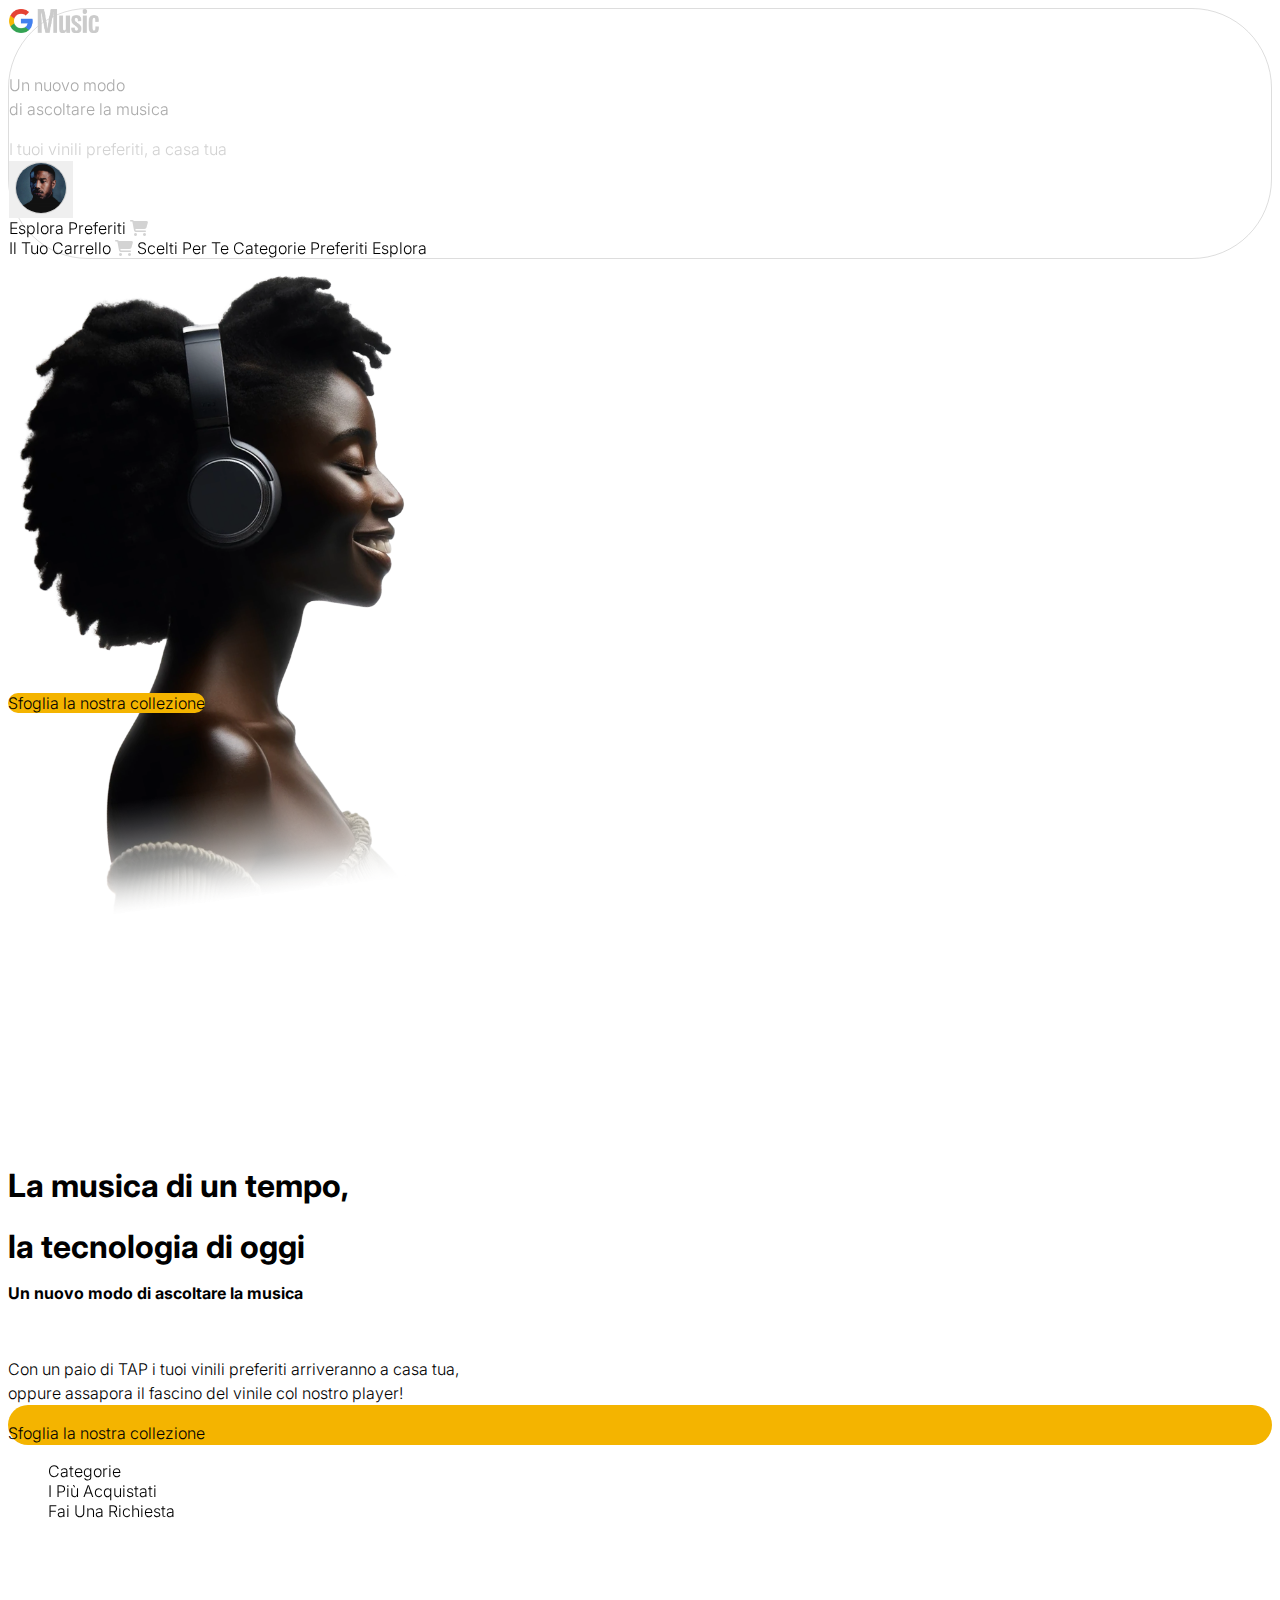
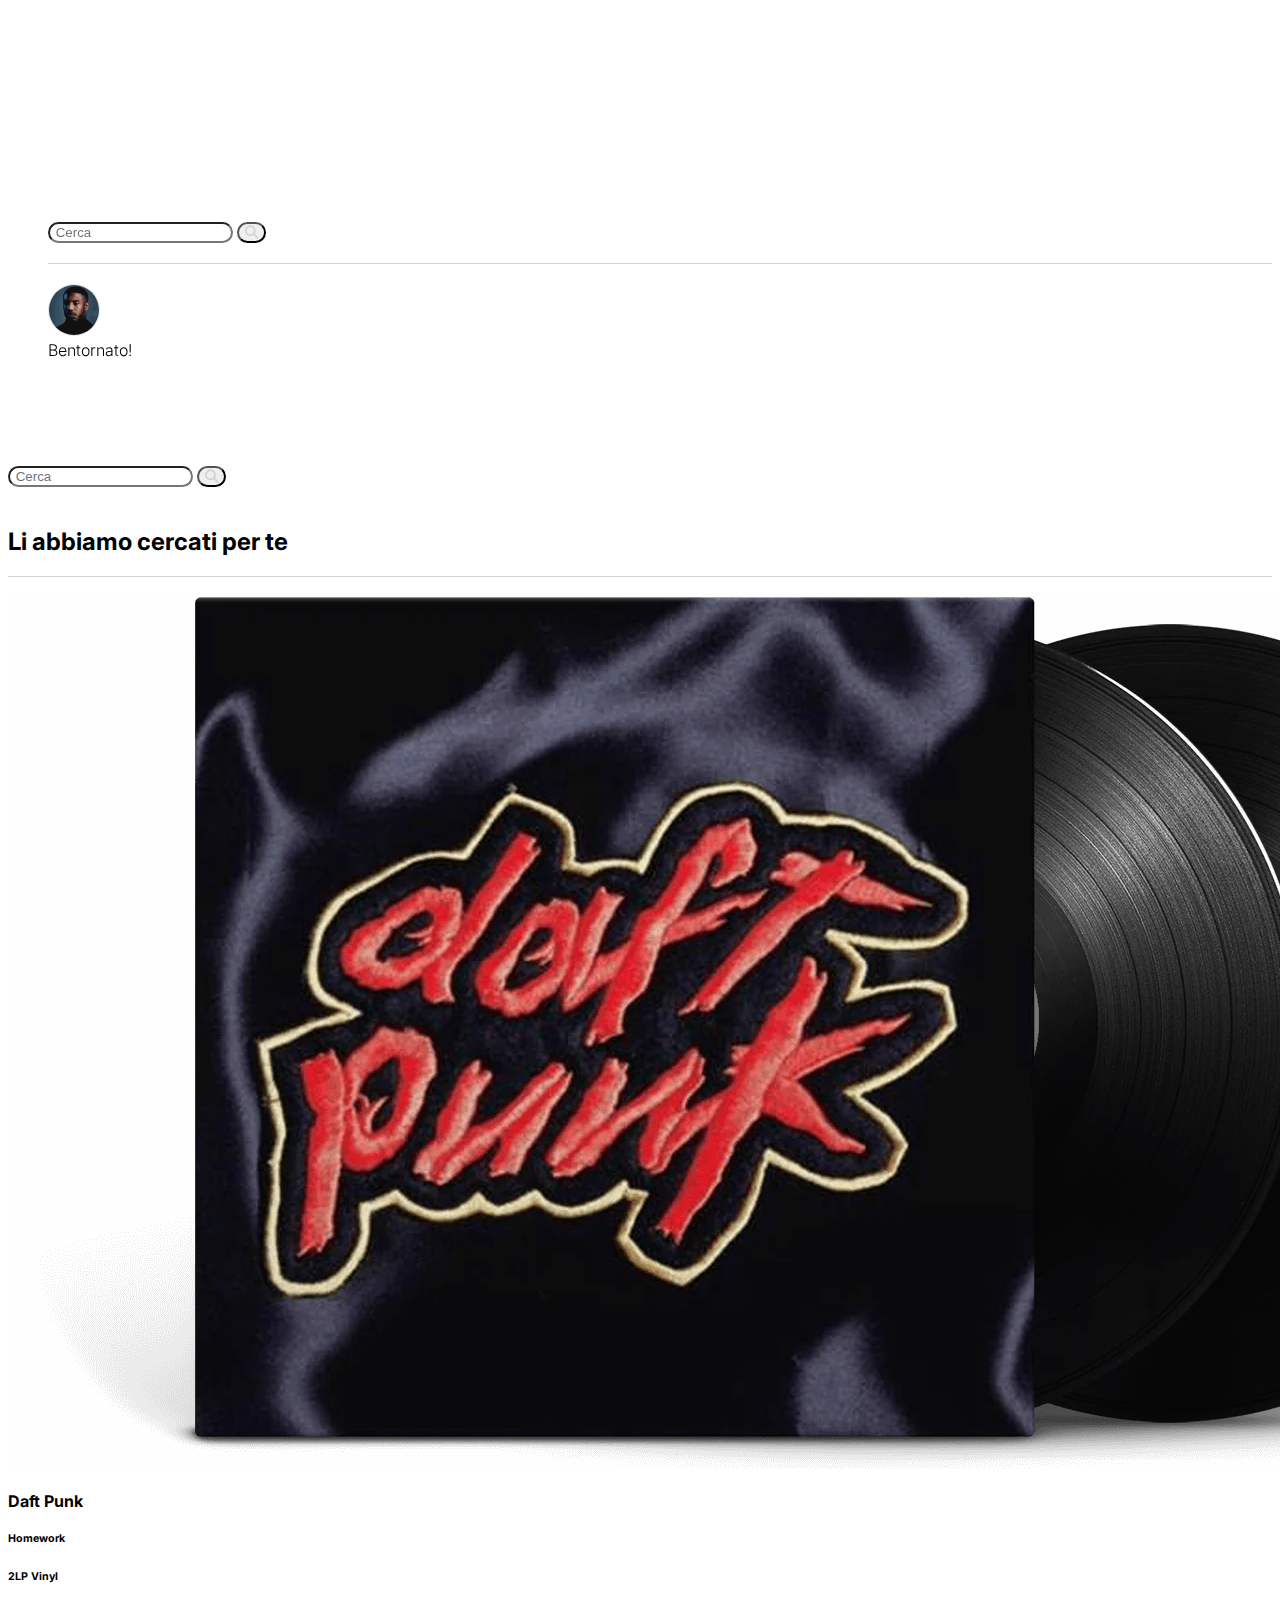
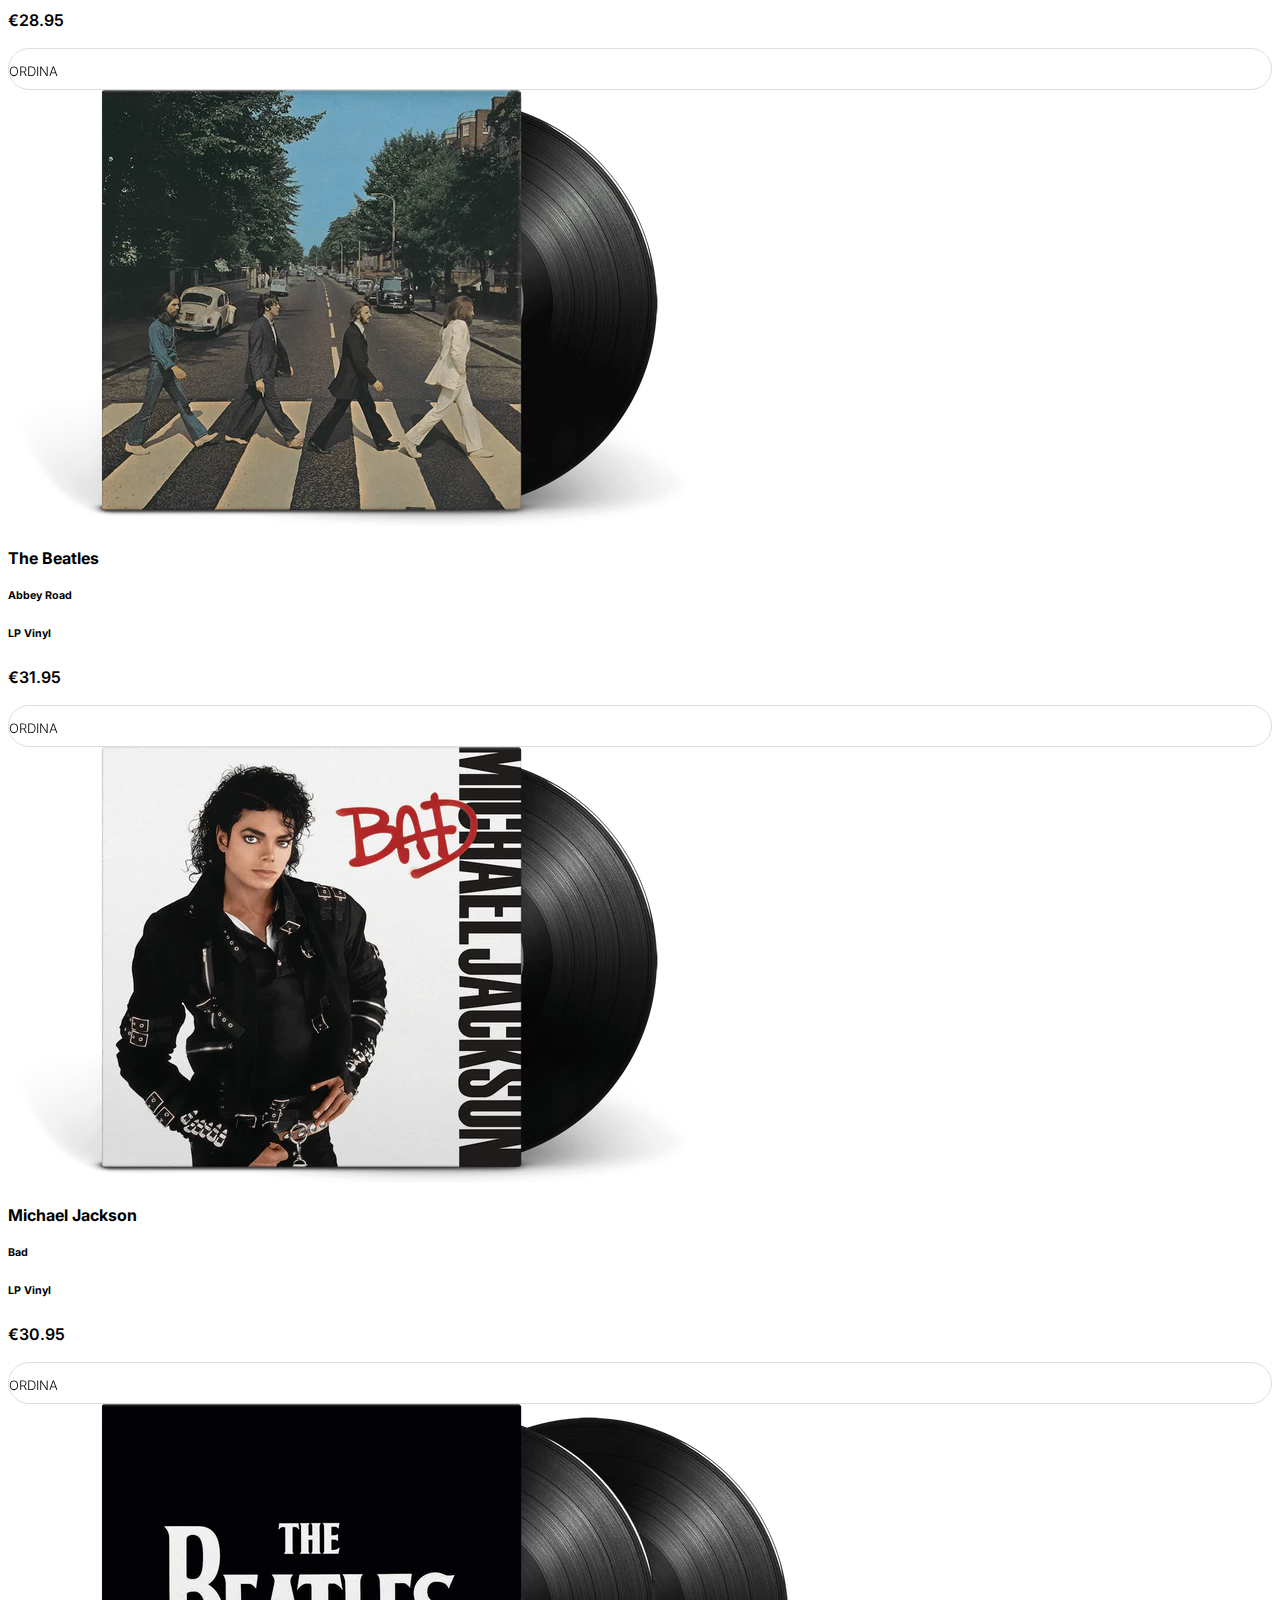
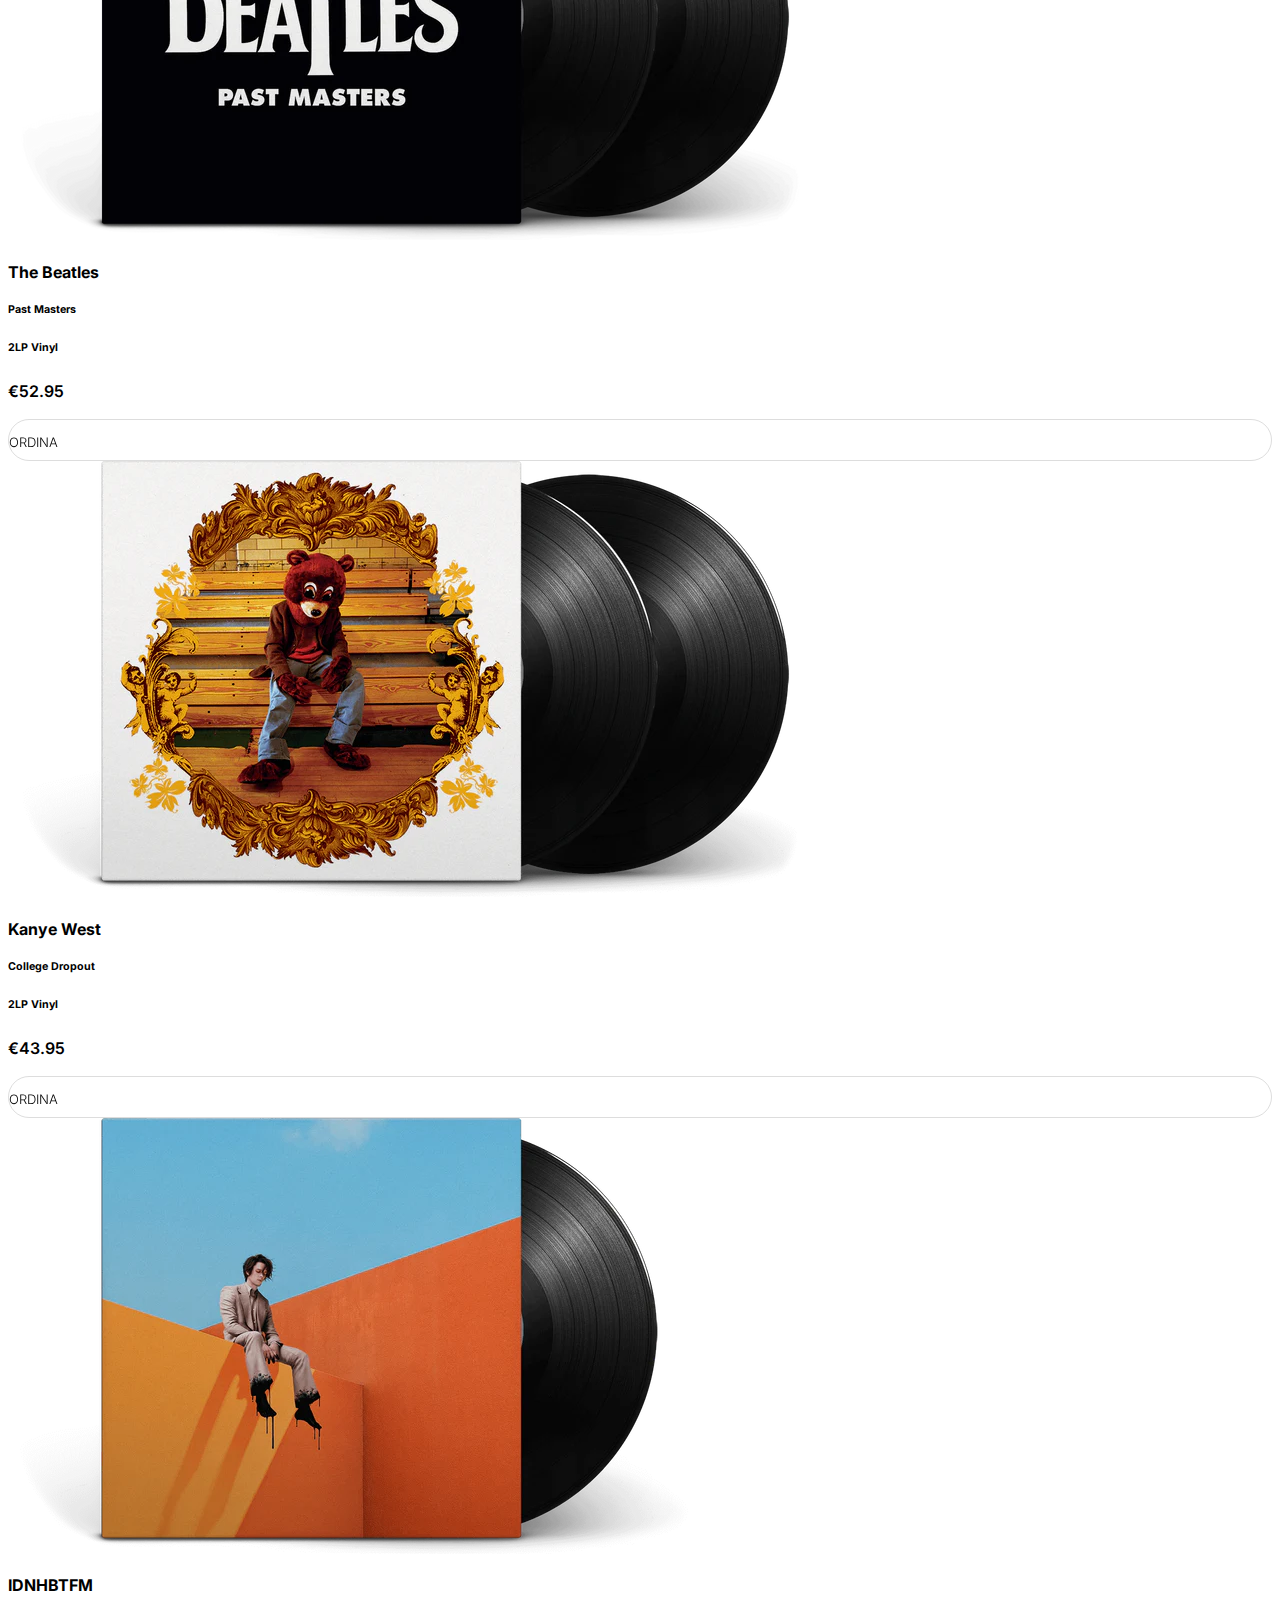
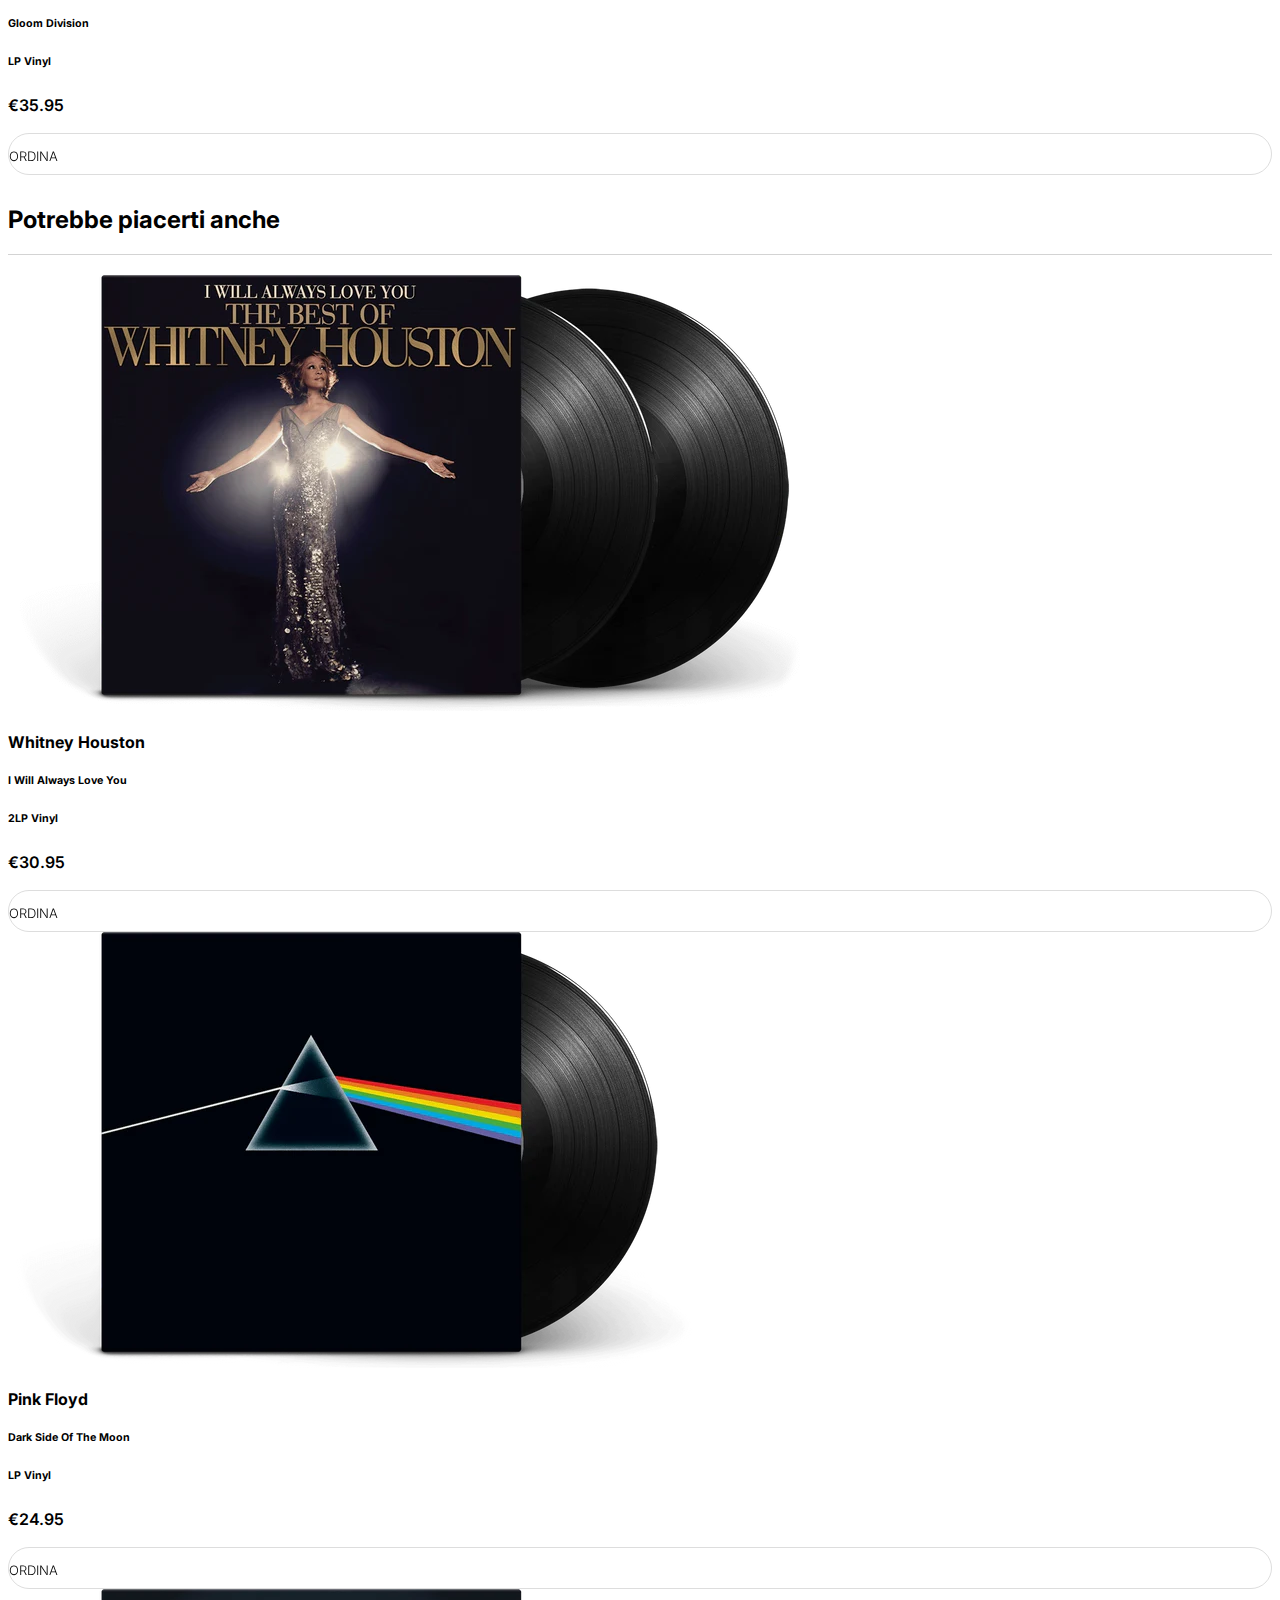
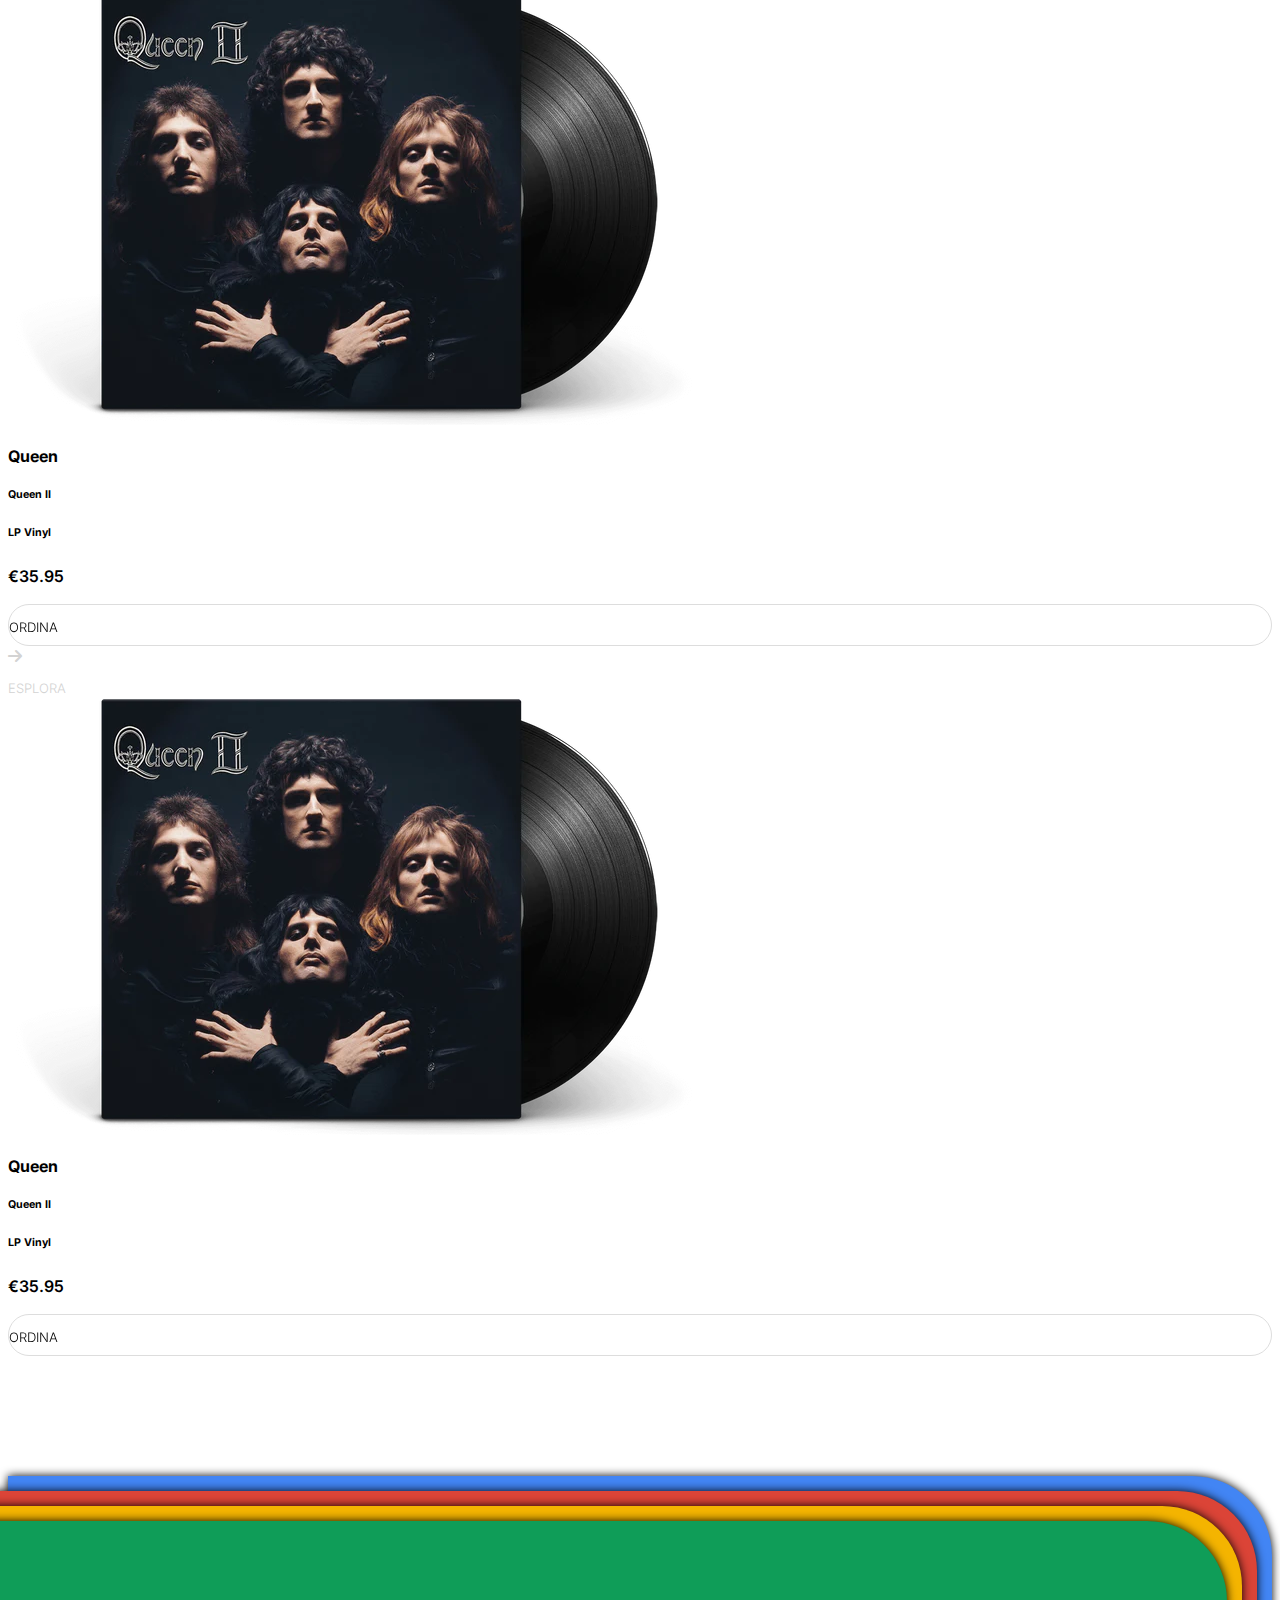
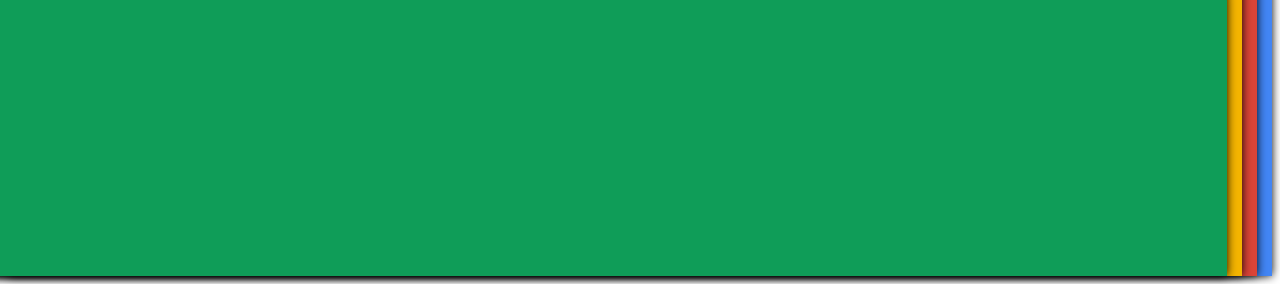
<file: Assignment/_18_HTML advanced/index.html>
<!doctype html>
<html lang="en">

<head>
    <title>Home</title>
    <!-- Required meta tags -->
    <meta charset="utf-8" />
    <meta name="viewport" content="width=device-width, initial-scale=1, shrink-to-fit=no" />

    <!-- Bootstrap CSS v5.2.1 -->
    <link href="https://cdn.jsdelivr.net/npm/bootstrap@5.3.2/dist/css/bootstrap.min.css" rel="stylesheet"
        integrity="sha384-T3c6CoIi6uLrA9TneNEoa7RxnatzjcDSCmG1MXxSR1GAsXEV/Dwwykc2MPK8M2HN" crossorigin="anonymous" />

    <link rel="stylesheet" href="https://cdnjs.cloudflare.com/ajax/libs/font-awesome/6.7.2/css/all.min.css"
        integrity="sha512-Evv84Mr4kqVGRNSgIGL/F/aIDqQb7xQ2vcrdIwxfjThSH8CSR7PBEakCr51Ck+w+/U6swU2Im1vVX0SVk9ABhg=="
        crossorigin="anonymous" referrerpolicy="no-referrer" />


    <link rel="stylesheet" href="styles.css">

    <link rel="preconnect" href="https://fonts.googleapis.com">
    <link rel="preconnect" href="https://fonts.gstatic.com" crossorigin>
    <link
        href="https://fonts.googleapis.com/css2?family=Inter:ital,opsz,wght@0,14..32,100..900;1,14..32,100..900&display=swap"
        rel="stylesheet">
</head>

<body>
    <header>
        <!-- place navbar here -->
    </header>
    <main>
        <!-- NAVBAR -->
        <nav class="navbar navbar-expand-lg bg-body-tertiary p-2 p-lg-5 sticky-top" id="transparent">
            <div class="container-fluid p-0 justify-content-center ">
                <div class="row w-100 glass-container ">

                    <div class="col-6 d-flex flex-column justify-content-center">

                        <a class="navbar-brand d-flex flex-column justify-content-center  mt-3 ms-4 " href="#">
                            <div class="d-flex flex-row align-items-center justify-content-start">
                                <img src="./img/logo/GMusicLogo.png" alt="Bootstrap" height="24">
                            </div>
                        </a>
                        <br>

                        <div class="container-fluid  d-sm-block d-lg-none ">
                            <div class="collapse navbar-collapse" id="navbarNavAltMarkup">

                                <div class="container p-0 m-0 ms-1 mb-sm-3  w-100">
                                    <p class="fs-5 mb-3" style="color: rgb(171, 171, 171);">Un nuovo modo <br>di
                                        ascoltare la musica
                                    </p>
                                    <p style="color: rgba(171, 171, 171, 0.542);">I tuoi vinili preferiti, a casa tua
                                    </p>
                                </div>
                            </div>
                        </div>

                    </div>
                    <div class="col-6 d-flex justify-content-center p-0">
                        <div class="flex-column d-flex justify-content-center p-0 p-sm-3 w-100">
                            <button class="navbar-toggler" type="button" data-bs-toggle="collapse"
                                data-bs-target="#navbarNavAltMarkup" aria-controls="navbarNavAltMarkup"
                                aria-expanded="false" aria-label="Toggle navigation"
                                style="border: none; outline: none; box-shadow: none;">
                                <div class="d-flex flex-row align-items-center justify-content-end">
                                    <img src="./img/elements/user pic.jpg" alt="" class="userpicprofile mt-0 mb-0"
                                        style="position: relative;">

                                </div></span>
                            </button>


                            <div class="d-flex justify-content-end">
                                <div class="d-none d-lg-block d-flex ">
                                    <div class="collapse navbar-collapse" id="navbarNavAltMarkup">
                                        <div class="navbar-nav">
                                            <a class="nav-link active" aria-current="page" href="#">Esplora</a>
                                            <a class="nav-link" href="#">Preferiti</a>
                                            <!-- <a class="nav-link" href="#">Accedi</a> -->
                                             <a class="nav-link" href="#"><i class="fa-solid fa-cart-shopping" style="color:lightgray"></i></a>
                                            
                                        </div>
                                    </div>
                                </div>
                            </div>

                            <div class="d-block d-lg-none">
                                <div class="collapse navbar-collapse" id="navbarNavAltMarkup">
                                    <div class="navbar-nav d-flex  text-center">
                                        <a class="nav-link" href="#">Il Tuo Carrello <i class="fa-solid fa-cart-shopping" style="color:lightgray"></i></a>
                                        <a class="nav-link" href="#">Scelti Per Te</a>
                                        <a class="nav-link" href="#">Categorie</a>
                                        <a class="nav-link" href="#">Preferiti</a>
                                        <a class="nav-link active " aria-current="page" href="#">Esplora</a>
                                    </div>
                                </div>
                            </div>
                        </div>

                    </div>
                </div>

            </div>
        </nav> <!-- fine NAVBAR-->

        <!-- HEADER -->
        <div class="row ">
            <div class="col-lg-6 col-sm-12 " style="position: relative;">
                <div class="d-flex justify-content-center justify-content-lg-end pe-lg-5">
                    <img src="./img/elements/customer.png" style="background-size:contain; height: 80vh; ">
                </div>
                <div class="d-block d-lg-none">
                    <div class="d-flex justify-content-center">
                        <div class="btn btn-primary col-4 p-4 "
                            style="position: absolute; top: 60%; display: inline-block; white-space: nowrap; width: fit-content;">
                            <!-- compare da lg in giù-->
                            Sfoglia la nostra collezione
                        </div>
                    </div>
                </div>
            </div>
            <div class="col-lg-6 col-sm-12 d-none d-lg-block">
                <div class="container p-4">
                    <div class="d-none d-lg-block">
                        <div class="row " style="height: 18vh;"></div>
                    </div>
                    <div class="row">
                        <div class="mb-3" id="hero-phrase">
                            <h1>La musica di un tempo, </h1>
                            <h1>la tecnologia di oggi</h1>
                        </div>
                    </div>
                    <div class="row">
                        <h4 class="mb-4">Un nuovo modo di ascoltare la musica</h4>
                        <br>
                        <div class="d-none d-lg-block">
                            <p>Con un paio di TAP i tuoi vinili preferiti arriveranno a casa tua,<br>oppure assapora il
                                fascino
                                del vinile col nostro player!</p>
                        </div>
                        <div class="col-12 col-lg-5">
                            <div class="mt-4 ">
                                <div class="btn btn-primary">
                                    <p class="d-flex ps-3 pe-3 pt-1 pb-1 flex-column justify-content-center"
                                        style="display: inline-block; white-space: nowrap">Sfoglia la nostra collezione
                                    </p>
                                </div>
                            </div>
                        </div>
                    </div>
                </div>
            </div>
        </div> <!-- fine HEADER -->

        <div class="container">
            <!-- COLONNA SEMI SCROLLANTE -->
            <div class="row">
                <!-- COLONNA STICKY-->
                <div class="col-lg-3 d-none d-lg-block" style="position: sticky; top: 35vh; height: fit-content;">
                    <div class="d-flex flex-column  ">
                        <ul style="height: 15vh;" class="d-flex flex-column justify-content-between ">
                            <li class="card pt-3 pb-3 ps-3 mb-2">Categorie</li>
                            <li class="card pt-3 pb-3 ps-3 mb-2">I Più Acquistati</li>
                            <li class="card pt-3 pb-3 ps-3 mb-2">Fai Una Richiesta</li>

                        </ul>
                    </div>

                    <div class="row">
                        <div class="col-12" style="position: sticky; margin-top: 25vh; height: fit-content">
                            <ul>
                                <li>
                                    <nav class="navbar">
                                        <div class="container-fluid">
                                            <form class="d-flex" role="search">
                                                <input class="form-control me-2" type="search" placeholder=" Cerca"
                                                    aria-label="Search" style="border-radius: 80px !important;">
                                                <button class="btn" type="submit"><i
                                                        class="fa-solid fa-magnifying-glass"
                                                        style="color:lightgray"></i></button>
                                            </form>
                                        </div>
                                    </nav>
                                </li>
                                <div class="separator"></div>
                                <div class="card px-4 py-2">
                                    <div class=" d-flex flex-row align-items-center">
                                        <img src="./img/elements/user pic.jpg" alt="" class="userpicprofile me-3">
                                        <li>Bentornato!</li>
                                    </div>
                                </div>
                            </ul>
                        </div>
                    </div>


                    <div style="margin: 105px 0px;"></div> <!-- SEPARATORE INVISIBILE -->


                </div> <!-- fine COLONNA STICKY-->

                <!-- COLONNA SCORREVOLE -->

                <!-- TASTO ESPLORA (da lg in giù) -->
                <div class="col-12 col-lg-9">
                    <div class="container w-100">
                        <nav class="navbar d-block d-lg-none w-100 ">
                            <div class="container-fluid w-100">
                                <form class="d-flex w-100" role="search">
                                    <input class="form-control me-2 w-100" type="search" placeholder=" Cerca"
                                        aria-label="Search" style="border-radius: 80px !important;">
                                    <button class="btn" type="submit"><i class="fa-solid fa-magnifying-glass"
                                            style="color:lightgray"></i></button>
                                </form>
                            </div>
                        </nav>
                    </div>

                    <div style="margin: 40px 0px;"></div> <!-- SEPARATORE INVISIBILE -->

                    <div class="col-lg-9 col-sm-12 order-2 m-0 p-0">
                        <div class="container m-0 p-0">
                            <h2>Li abbiamo cercati per te</h2>
                        </div>
                    </div>

                    <div class="separator"></div> <!-- SEPARATORE ESTETICO -->


                    <div class="row flex-row justify-content-between "> <!-- SEZIONE DISCHI  -->
                        <div class="col-6 col-lg-4 mt-3">
                            <div class="card" style="width: auto;">
                                <a href="product page.html">
                                    <img src="./img/products/daft punk.webp" class="card-img-top pt-4" alt="...">
                                    <div class="card-body">
                                        <p class="card-text">
                                        <div class="d-flex flex-column align-items-center">
                                            <h4> Daft Punk</h4>
                                            <h6>Homework</h6>
                                            <h6>2LP Vinyl</h6>
                                            <p style="font-weight: 600;">€28.95</p>
                                        </div>
                                        </p>
                                        <div class=" d-flex  justify-content-center align-items-center glass-container mt-4"
                                            id="tastoAcquista">
                                            <p class="ms-2" style="font-weight: 300; font-size: small;">ORDINA </p>
                                        </div>
                                    </div>
                                </a>
                            </div>
                        </div>

                        <div class="col-6 col-lg-4 mt-3">
                            <div class="card" style="width: auto;">
                                <img src="./img/products/abbey road the beatles.webp" class="card-img-top pt-4"
                                    alt="...">
                                <div class="card-body">
                                    <p class="card-text">
                                    <div class="d-flex flex-column align-items-center">
                                        <h4> The Beatles</h4>
                                        <h6>Abbey Road</h6>
                                        <h6>LP Vinyl</h6>
                                        <p style="font-weight: 600;">€31.95</p>
                                    </div>
                                    </p>
                                    <div class=" d-flex  justify-content-center align-items-center glass-container mt-4"
                                        id="tastoAcquista">
                                        <p class="ms-2" style="font-weight: 300; font-size: small;">ORDINA </p>
                                    </div>
                                </div>
                            </div>
                        </div>

                        <div class="col-6 col-lg-4 mt-3">
                            <div class="card" style="width: auto;">
                                <img src="./img/products/bad michael jackson.webp" class="card-img-top pt-4" alt="...">
                                <div class="card-body">
                                    <p class="card-text">
                                    <div class="d-flex flex-column align-items-center">
                                        <h4> Michael Jackson</h4>
                                        <h6>Bad</h6>
                                        <h6>LP Vinyl</h6>
                                        <p style="font-weight: 600;">€30.95</p>
                                    </div>
                                    </p>
                                    <div class=" d-flex  justify-content-center align-items-center glass-container mt-4"
                                        id="tastoAcquista">
                                        <p class="ms-2" style="font-weight: 300; font-size: small;">ORDINA </p>
                                    </div>
                                </div>
                            </div>
                        </div>

                        <div class="col-6 col-lg-4 mt-3">
                            <div class="card" style="width: auto;">
                                <img src="./img/products/beatles past remastered.webp" class="card-img-top pt-4"
                                    alt="...">
                                <div class="card-body">
                                    <p class="card-text">
                                    <div class="d-flex flex-column align-items-center">
                                        <h4> The Beatles</h4>
                                        <h6>Past Masters</h6>
                                        <h6>2LP Vinyl</h6>
                                        <p style="font-weight: 600;">€52.95</p>
                                    </div>
                                    </p>
                                    <div class=" d-flex  justify-content-center align-items-center glass-container mt-4"
                                        id="tastoAcquista">
                                        <p class="ms-2" style="font-weight: 300; font-size: small;">ORDINA </p>
                                    </div>
                                </div>
                            </div>
                        </div>


                        <div class="col-6 col-lg-4 mt-3">
                            <div class="card" style="width: auto;">
                                <img src="./img/products/CollegeDropout.webp" class="card-img-top pt-4" alt="...">
                                <div class="card-body">
                                    <p class="card-text">
                                    <div class="d-flex flex-column align-items-center">
                                        <h4> Kanye West</h4>
                                        <h6>College Dropout</h6>
                                        <h6>2LP Vinyl</h6>
                                        <p style="font-weight: 600;">€43.95</p>
                                    </div>
                                    </p>
                                    <div class=" d-flex  justify-content-center align-items-center glass-container mt-4"
                                        id="tastoAcquista">
                                        <p class="ms-2" style="font-weight: 300; font-size: small;">ORDINA </p>
                                    </div>

                                </div>
                            </div>
                        </div>


                        <div class="col-6 col-lg-4 mt-3">
                            <div class="card" style="width: auto;">
                                <img src="./img/products/GLOOM DIVISION.webp" class="card-img-top pt-4" alt="...">
                                <div class="card-body">
                                    <p class="card-text">
                                    <div class="d-flex flex-column align-items-center">
                                        <h4> IDNHBTFM</h4>
                                        <h6>Gloom Division</h6>
                                        <h6>LP Vinyl</h6>
                                        <p style="font-weight: 600;">€35.95</p>
                                    </div>
                                    </p>
                                    <div class=" d-flex  justify-content-center align-items-center glass-container mt-4"
                                        id="tastoAcquista">
                                        <p class="ms-2" style="font-weight: 300; font-size: small;">ORDINA </p>
                                    </div>
                                </div>
                            </div>
                        </div>

                    </div> <!-- fine SEZIONE DISCHI  -->

                    <div style="margin: 30px 0px;"></div> <!-- SEPARATORE INVISIBILE -->

                    <!-- TITOLO SEZIONE -->
                    <div class="col-lg-9 col-sm-12 order-2 m-0 p-0">
                        <div class="container m-0 p-0">
                            <h2>Potrebbe piacerti anche</h2>
                        </div>
                    </div>
                    <!-- fine TITOLO SESIONE-->

                    <div class="separator"></div> <!-- SEPARATORE ESTETICO -->

                    <div class="row flex-row justify-content-between "> <!-- SEZIONE DISCHI  -->
                        <div class="col-6 col-lg-4 mt-3">
                            <div class="card" style="width: auto;">
                                <img src="./img/products/whitney houston i will always love you.webp"
                                    class="card-img-top pt-4" alt="...">
                                <div class="card-body">
                                    <p class="card-text">
                                    <div class="d-flex flex-column align-items-center">
                                        <h4> Whitney Houston</h4>
                                        <h6>I Will Always Love You</h6>
                                        <h6>2LP Vinyl</h6>
                                        <p style="font-weight: 600;">€30.95</p>
                                    </div>
                                    </p>


                                    <div class=" d-flex  justify-content-center align-items-center glass-container mt-4"
                                        id="tastoAcquista">
                                        <p class="ms-2" style="font-weight: 300; font-size: small;">ORDINA </p>
                                    </div>
                                </div>
                            </div>

                        </div>
                        <div class="col-6 col-lg-4 mt-3">
                            <div class="card" style="width: auto;">
                                <img src="./img/products/pink floyd.webp" class="card-img-top pt-4" alt="...">
                                <div class="card-body">
                                    <p class="card-text">
                                    <div class="d-flex flex-column align-items-center">
                                        <h4> Pink Floyd</h4>
                                        <h6>Dark Side Of The Moon</h6>
                                        <h6>LP Vinyl</h6>
                                        <p style="font-weight: 600;">€24.95</p>

                                    </div>
                                    </p>
                                    <div class=" d-flex  justify-content-center align-items-center glass-container mt-4"
                                        id="tastoAcquista">
                                        <p class="ms-2" style="font-weight: 300; font-size: small;">ORDINA </p>
                                    </div>

                                </div>
                            </div>

                        </div>
                        <div class="row text-center d-flex align item stretch d-block d-lg-none">
                            <div class="col-6 col-lg-4 mt-3">
                                <div class="card" style="width: auto;">
                                    <img src="./img/products/queen ii.webp" class="card-img-top pt-4" alt="...">
                                    <div class="card-body">
                                        <p class="card-text">
                                        <div class="d-flex flex-column align-items-center">
                                            <h4> Queen</h4>
                                            <h6>Queen II</h6>
                                            <h6>LP Vinyl</h6>
                                            <p style="font-weight: 600;">€35.95</p>
                                        </div>
                                        </p>
                                        <div class=" d-flex  justify-content-center align-items-center glass-container mt-4"
                                            id="tastoAcquista">
                                            <p class="ms-2" style="font-weight: 300; font-size: small;">ORDINA </p>
                                        </div>
                                    </div>
                                </div>
                            </div>

                            <div class="col-6 col-lg-4 mt-3">
                                <div class="card h-100" style="width: auto; height: 100;">
                                    <div class="d-flex flex-column align-items-center justify-content-center h-100">
                                        <div id="nextpage">
                                            <i class="fa-solid fa-arrow-right fs-1"></i>
                                            <div class="d-flex justify-content-center align-items-center mt-4">
                                                <p class="ms-2" style="font-weight: 300; font-size: small;">ESPLORA </p>
                                            </div>
                                        </div>
                                    </div>
                                </div>
                            </div>
                        </div>

                        <div class="col-6 col-lg-4 mt-3 d-none d-lg-block">
                            <div class="card" style="width: auto;">
                                <img src="./img/products/queen ii.webp" class="card-img-top pt-4" alt="...">
                                <div class="card-body">
                                    <p class="card-text">
                                    <div class="d-flex flex-column align-items-center">
                                        <h4> Queen</h4>
                                        <h6>Queen II</h6>
                                        <h6>LP Vinyl</h6>
                                        <p style="font-weight: 600;">€35.95</p>
                                    </div>
                                    </p>
                                    <div class=" d-flex  justify-content-center align-items-center glass-container mt-4"
                                        id="tastoAcquista">
                                        <p class="ms-2" style="font-weight: 300; font-size: small;">ORDINA </p>
                                    </div>
                                </div>
                            </div>
                        </div>
                    </div> <!-- fine SEZIONE DISCHI  -->

                    <div style="margin: 120px 0px;"></div> <!-- SEPARATORE INVISIBILE -->

                </div> <!-- fine COLONNA SCORREVOLE -->
            </div>
            <!-- fine COLONNA SEMI SCROLLANTE -->
        </div>
    </main>


    <footer>
        <!-- FOOTER DESIGN -->
        <div
            style="height: 400px; ; background-color: #4285F4; border-top-right-radius: 80px; box-shadow: 0 0 10px black">
            <div
                style="height: 385px; position: relative; right: 15px; top: 15px; background-color: #DB4437; border-top-right-radius: 80px; box-shadow: 0 0 10px black">
                <div
                    style="height: 370px; position: relative; right: 15px; top: 15px; background-color: #F4B400; border-top-right-radius: 80px; box-shadow: 0 0 10px black">
                    <div
                        style="height: 355px; position: relative; right: 15px; top: 15px; background-color: #0F9D58; border-top-right-radius: 80px; box-shadow: 0 0 10px black;">
                        <!-- CONTENUTO FOOTER-->


                        <!-- fine CONTENUTO FOOTER-->
                    </div>
                </div>

            </div>
        </div>
    </footer>


    <!-- Bootstrap JavaScript Libraries -->
    <script src="https://cdn.jsdelivr.net/npm/@popperjs/core@2.11.8/dist/umd/popper.min.js"
        integrity="sha384-I7E8VVD/ismYTF4hNIPjVp/Zjvgyol6VFvRkX/vR+Vc4jQkC+hVqc2pM8ODewa9r"
        crossorigin="anonymous"></script>

    <script src="https://cdn.jsdelivr.net/npm/bootstrap@5.3.2/dist/js/bootstrap.min.js"
        integrity="sha384-BBtl+eGJRgqQAUMxJ7pMwbEyER4l1g+O15P+16Ep7Q9Q+zqX6gSbd85u4mG4QzX+"
        crossorigin="anonymous"></script>
</body>

</html>
</file>
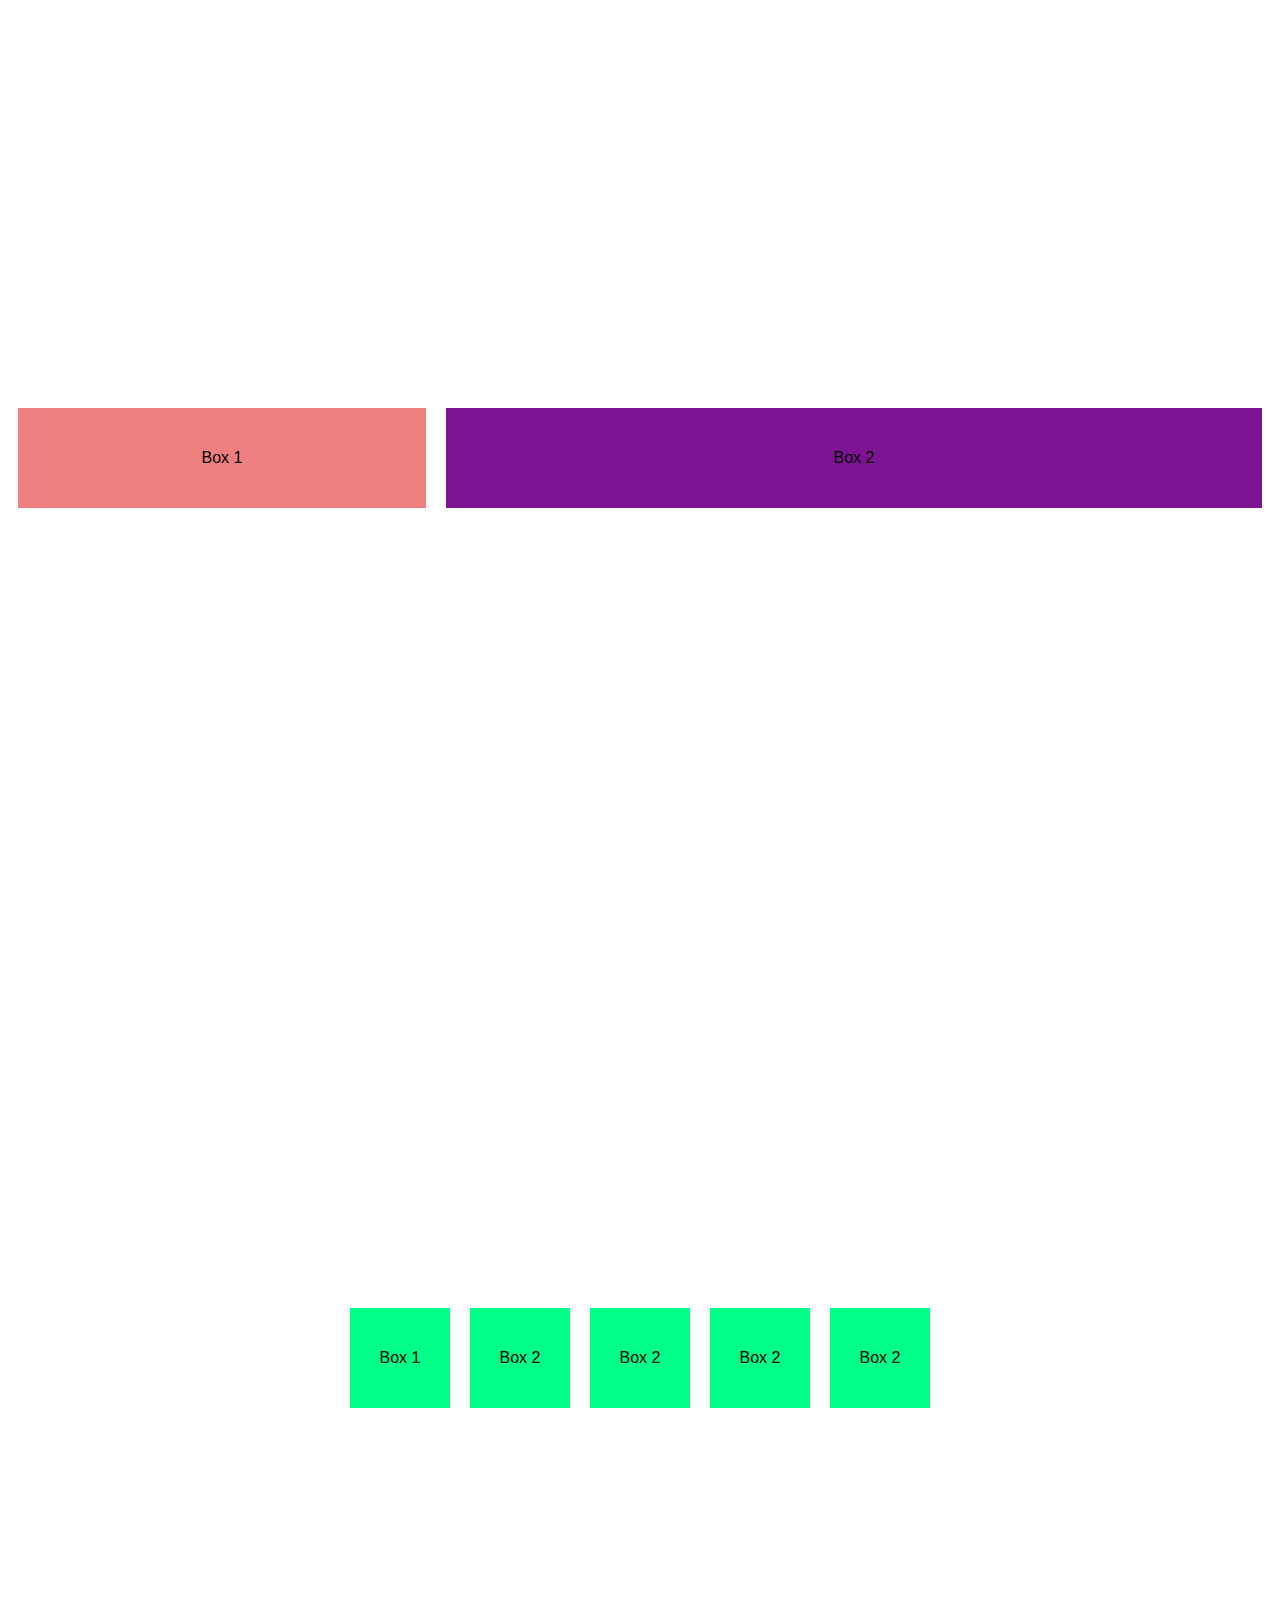
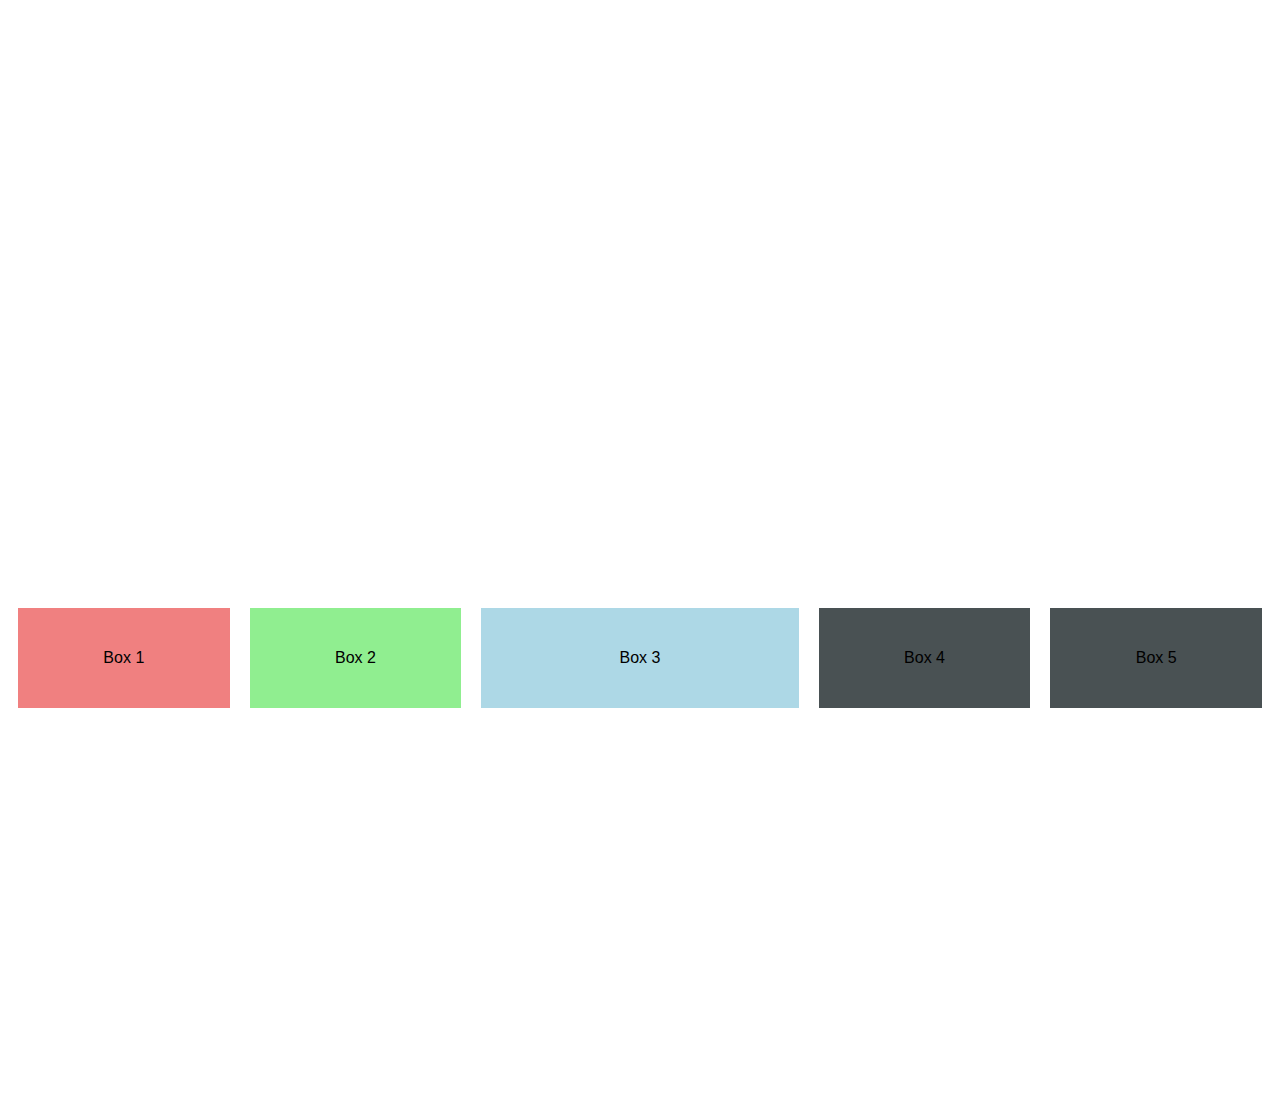
<file: esercitazioni/16_flexbox_tricks/index.html>
<!DOCTYPE html>
<html lang="it">
<head>
<meta charset="UTF-8">
<title>Esempio Flexbox</title>
<link rel="stylesheet" href="styles.css">
</head>
<body>
    <div class="container">
        <div class="box">Box 1</div>
        <div class="box2">Box 2</div>
    </div>
    <div class="container">
        <div class="box3">Box 1</div>
        <div class="box3">Box 2</div>
        <div class="box3">Box 2</div>
        <div class="box3">Box 2</div>
        <div class="box3">Box 2</div>
    </div>
    <div class="container">
        <div class="box">Box 1</div>
        <div class="box">Box 2</div>
        <div class="box">Box 3</div>
        <div class="box">Box 4</div>
        <div class="box">Box 5</div>
    </div>
</body>
</html>
</file>
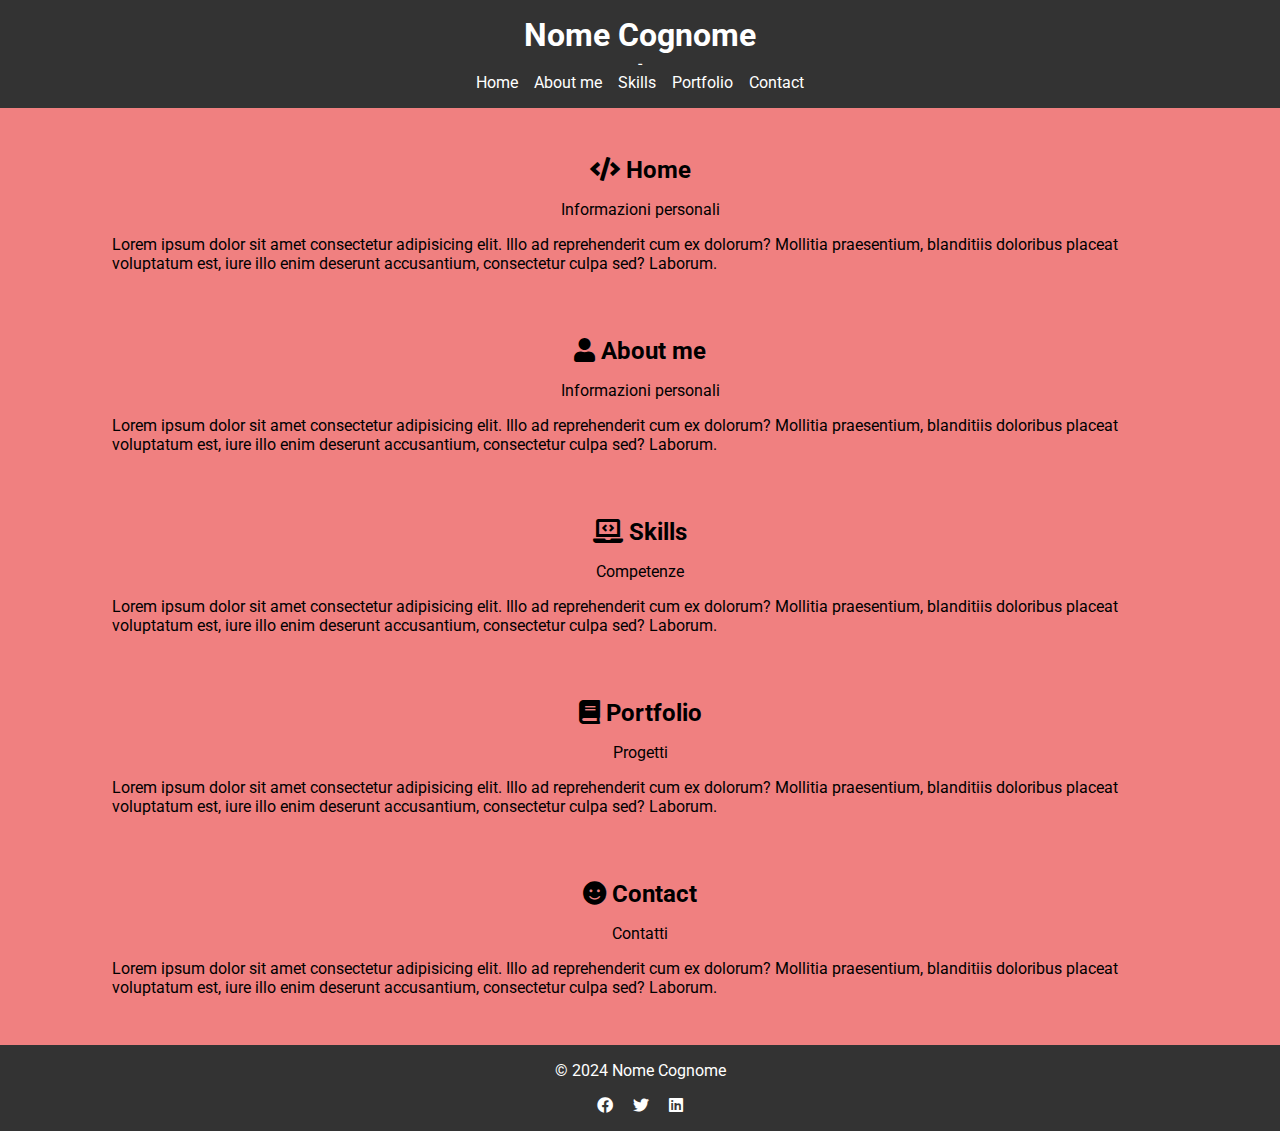
<file: Personal MarkDown/delectablerec backup/00-Assignment/12_landing-page-html-css/index.html>
<!DOCTYPE html>
<html lang="it">
<head>
    <meta charset="UTF-8">
    <meta http-equiv="X-UA-Compatible" content="IE=edge">
    <meta name="viewport" content="width=device-width, initial-scale=1.0">
    <title>Landing Page</title>
    <link rel="stylesheet" href="style.css">
    <link rel="preconnect" href="https://fonts.gstatic.com">
    <link href="https://fonts.googleapis.com/css2?family=Roboto:wght@400;700&display=swap" rel="stylesheet">
    <link rel="stylesheet" href="https://cdnjs.cloudflare.com/ajax/libs/font-awesome/5.15.4/css/all.min.css">
</head>

<body>
    <header>
        <h1>Nome Cognome</h1>
        <p>-</p>
        <nav>
            <ul>
                <li><a href="#home">Home</a></li>
                <li><a href="#about">About me</a></li>
                <li><a href="#skills">Skills</a></li>
                <li><a href="#portfolio">Portfolio</a></li>
                <li><a href="#contact">Contact</a></li>
            </ul>
        </nav>
    </header>
    <!-- -->
    <main>
        <section id="home">
            <h2><i class="fas fa-code"></i> Home</h2>
            <p>Informazioni personali</p>
            <p>Lorem ipsum dolor sit amet consectetur adipisicing elit. Illo ad reprehenderit cum ex dolorum? Mollitia praesentium, blanditiis doloribus placeat voluptatum est, iure illo enim deserunt accusantium, consectetur culpa sed? Laborum.</p>
        </section>

        <section id="about">
            <h2><i class="fas fa-user"></i> About me</h2>
            <p>Informazioni personali</p>
            <p>Lorem ipsum dolor sit amet consectetur adipisicing elit. Illo ad reprehenderit cum ex dolorum? Mollitia praesentium, blanditiis doloribus placeat voluptatum est, iure illo enim deserunt accusantium, consectetur culpa sed? Laborum.</p>
        </section>

        <section id="skills">
            <h2><i class="fas fa-laptop-code"></i> Skills</h2>
            <p>Competenze</p>
            <p>Lorem ipsum dolor sit amet consectetur adipisicing elit. Illo ad reprehenderit cum ex dolorum? Mollitia praesentium, blanditiis doloribus placeat voluptatum est, iure illo enim deserunt accusantium, consectetur culpa sed? Laborum.</p>
        </section>

        <section id="portfolio">
            <h2><i class="fas fa-book"></i> Portfolio</h2>
            <p>Progetti</p>
            <p>Lorem ipsum dolor sit amet consectetur adipisicing elit. Illo ad reprehenderit cum ex dolorum? Mollitia praesentium, blanditiis doloribus placeat voluptatum est, iure illo enim deserunt accusantium, consectetur culpa sed? Laborum.</p>
        </section>

        <section id="contact">
            <h2><i class="fas fa-smile"></i> Contact</h2>
            <p>Contatti</p>
            <p>Lorem ipsum dolor sit amet consectetur adipisicing elit. Illo ad reprehenderit cum ex dolorum? Mollitia praesentium, blanditiis doloribus placeat voluptatum est, iure illo enim deserunt accusantium, consectetur culpa sed? Laborum.</p>
        </section>
    </main>

    <footer>
        <p>&copy; 2024 Nome Cognome</p>
        <div>
            <a href="#"><i class="fab fa-facebook"></i></a>
            <a href="#"><i class="fab fa-twitter"></i></a>
            <a href="#"><i class="fab fa-linkedin"></i></a>
        </div>
    </footer>
</body>
</html>
</file>
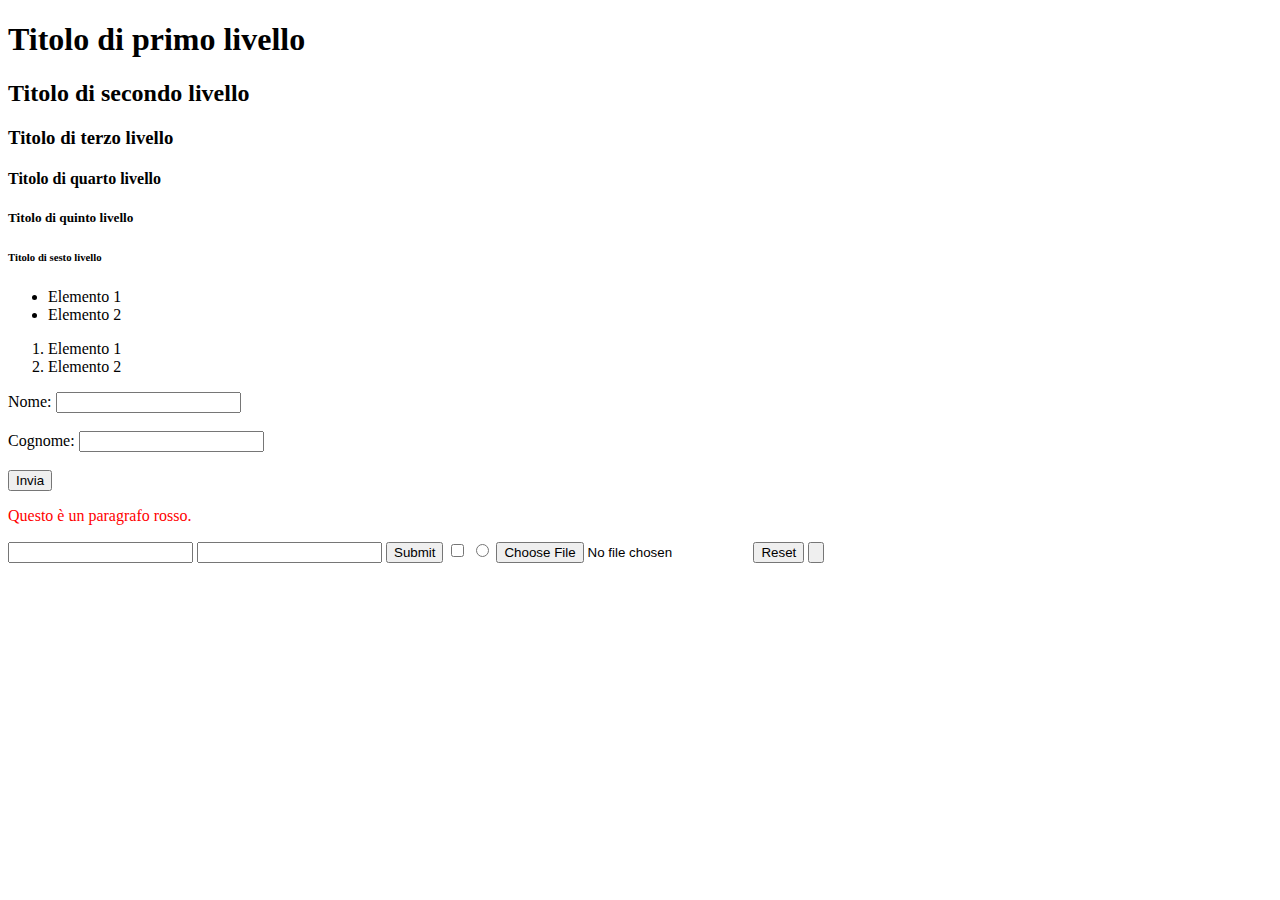
<file: Personal MarkDown/delectablerec backup/00-Esercitazioni/13_html-css/index.html>
<!DOCTYPE html>
<!--[if lt IE 7]>      <html class="no-js lt-ie9 lt-ie8 lt-ie7"> <![endif]-->
<!--[if IE 7]>         <html class="no-js lt-ie9 lt-ie8"> <![endif]-->
<!--[if IE 8]>         <html class="no-js lt-ie9"> <![endif]-->
<!--[if gt IE 8]>      <html class="no-js"> <!--<![endif]-->
<html>
    <head>
        <meta charset="utf-8">
        <meta http-equiv="X-UA-Compatible" content="IE=edge">
        <title></title>
        <meta name="description" content="">
        <meta name="viewport" content="width=device-width, initial-scale=1">
        <link rel="stylesheet" href="">
    </head>
    <body>
        <h1>Titolo di primo livello</h1>
<h2>Titolo di secondo livello</h2>
<h3>Titolo di terzo livello</h3>
<h4>Titolo di quarto livello</h4>
<h5>Titolo di quinto livello</h5>
<h6>Titolo di sesto livello</h6>

<ul>
    <li>Elemento 1</li>
    <li>Elemento 2</li>
</ul>
<ol>
    <li>Elemento 1</li>
    <li>Elemento 2</li>
</ol>
<form action="/action_page.php">
    <label for="fname">Nome:</label>
    <input type="text" id="fname" name="fname"><br><br>
    <label for="lname">Cognome:</label>
    <input type="text" id="lname" name="lname"><br><br>
    <input type="submit" value="Invia">
</form>        
<p style="color: red;">Questo è un paragrafo rosso.</p>
<input type="text">
<input type="password">
<input type="submit">
<input type="checkbox">
<input type="radio">
<input type="file">
<input type="hidden">
<input type="reset">
<input type="button">
        <script src="" async defer></script>
    </body>
</html>
</file>
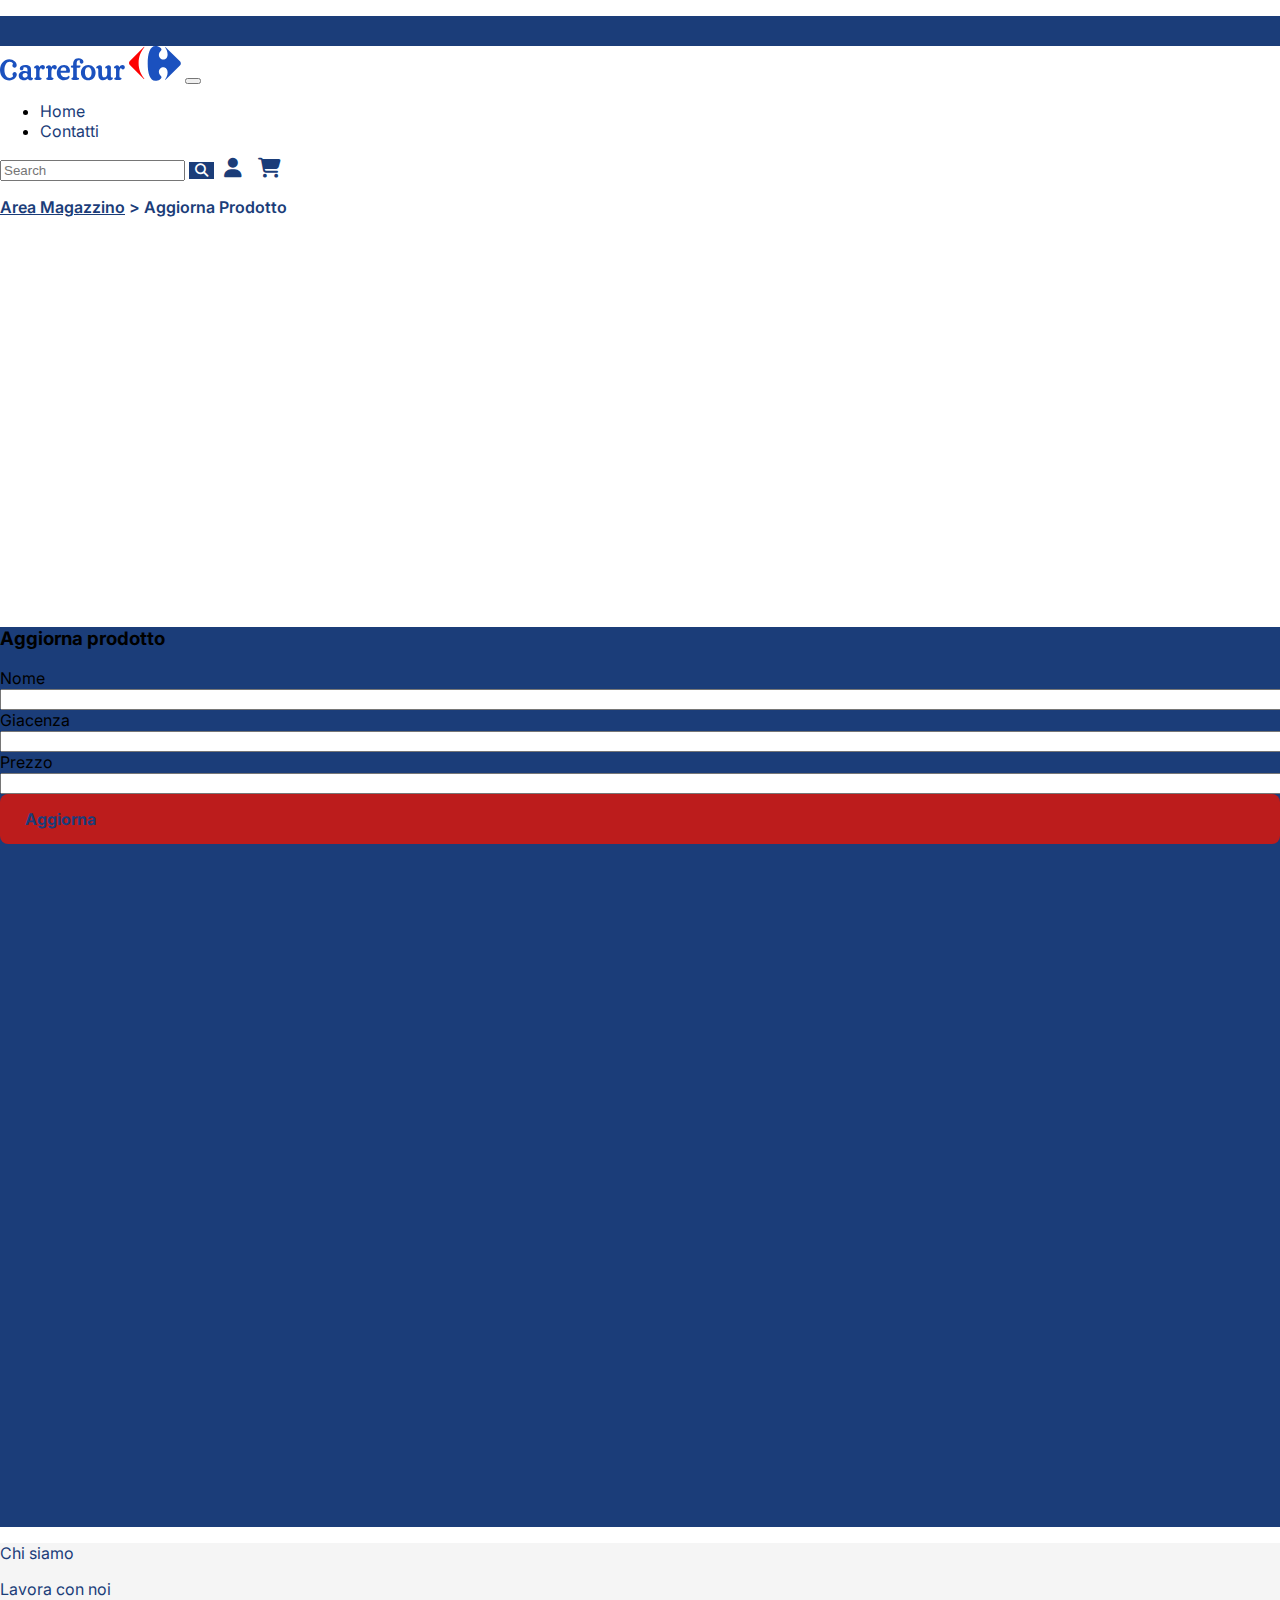
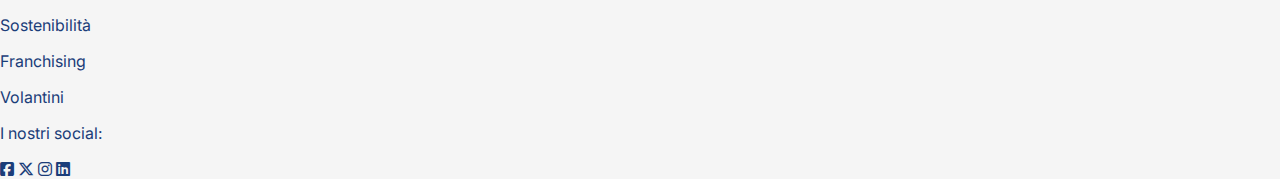
<file: Assignment/18_supermercato_bootstrap/aggiorna prodotto.html>
<!doctype html>
<html lang="it">

<head>
  <title>Aggiorna Prodotto</title>
  <link rel="icon" href="img/carrefour-logomark.svg">
  <!-- Required meta tags -->
  <meta charset="utf-8" />
  <meta name="viewport" content="width=device-width, initial-scale=1, shrink-to-fit=no" />

  <!-- Bootstrap CSS v5.2.1 -->
  <link href="https://cdn.jsdelivr.net/npm/bootstrap@5.3.2/dist/css/bootstrap.min.css" rel="stylesheet"
    integrity="sha384-T3c6CoIi6uLrA9TneNEoa7RxnatzjcDSCmG1MXxSR1GAsXEV/Dwwykc2MPK8M2HN" crossorigin="anonymous" />
  <link rel="stylesheet" href="https://cdnjs.cloudflare.com/ajax/libs/font-awesome/6.7.1/css/all.min.css">
  <link href="https://fonts.googleapis.com/css2?family=Roboto:wght@300&display=swap" rel="stylesheet">
  <link rel="preconnect" href="https://fonts.googleapis.com">
  <link rel="preconnect" href="https://fonts.gstatic.com" crossorigin>
  <link
    href="https://fonts.googleapis.com/css2?family=Inter:ital,opsz,wght@0,14..32,100..900;1,14..32,100..900&family=Poppins:ital,wght@0,100;0,200;0,300;0,400;0,500;0,600;0,700;0,800;0,900;1,100;1,200;1,300;1,400;1,500;1,600;1,700;1,800;1,900&family=Roboto:ital,wght@0,100;0,300;0,400;0,500;0,700;0,900;1,100;1,300;1,400;1,500;1,700;1,900&display=swap"
    rel="stylesheet">
  <link rel="stylesheet" href="style.css">

<body>
  <header class="container-fluid m-0 p-0 d-flex">
    <div style="height: 30px; background-color: #1b3d79;" class="container-fluid p-0 m-0">
      <div class="ps-5 m-0 mt-1 flex-row align-items-center" style="height: 100%;">
        <a href="area admin.html"><p class="text-white">Lavora con noi</p></a>
      </div>
    </div>

  </header>
  <nav class="navbar sticky-top navbar-expand-lg bg-body-tertiary" id="navbarcustom">
    <div class="container-fluid ">

      <!-- <a class="navbar-brand" href="#">Bootstrap Supermarket</a> -->
      <a href="index.html">
        <img src="img/carrefour-logotype.svg" class="me-3"> </a>
      <a href="index.html">
        <img src="img/carrefour-logomark.svg" class="me-3"></a>
      <button class="navbar-toggler" type="button" data-bs-toggle="collapse" data-bs-target="#navbarScroll"
        aria-controls="navbarScroll" aria-expanded="false" aria-label="Toggle navigation">
        <span class="navbar-toggler-icon"></span>
      </button>
      <div class="collapse navbar-collapse" id="navbarScroll">
        <ul class="navbar-nav me-auto my-2 my-lg-0 navbar-nav-scroll" style="--bs-scroll-height: 100px;">
          <li class="nav-item">
            <a class="nav-link active" aria-current="page" href="index.html" id="blue">Home</a>
          </li>
          <li class="nav-item">
            <a class="nav-link active" aria-current="page" href="contatti.html" id="blue">Contatti</a>
          </li>
        </ul>
        <form class="d-flex" role="search">
          <input class="form-control me-2" type="search" placeholder="Search" aria-label="Search">
          <button class="btn btn-outline-primary" type="submit"><i class="fa-solid fa-magnifying-glass"></i></button>
          <button type="button" id="bottoneTrasparente"> <a href="login.html" target="_self"> <i
                class="fa-solid fa-user d-flex align-items-center ms-3" style="font-size: 1.5em;" id="blue"></i>
            </a></button>
          <button class="ms-2" type="button" id="bottoneTrasparente" data-bs-toggle="offcanvas"
            data-bs-target="#offcanvasRight" aria-controls="offcanvasRight"><i
              class="fa-solid fa-cart-shopping d-flex align-items-center" style="font-size: 1.5em;" id="blue"></i>
          </button>
        </form>
      </div>
    </div>
  </nav>
  <main>

    <div class="mt-3 ms-3" style="font-weight:600; color: var(--bs-primary); ">
      <p><a href="./area magazzino.html" style="text-decoration: underline;">Area Magazzino</a> > Aggiorna Prodotto</p>
    </div>
    <div style="background-color: #1b3d79;"
      class="p-0 p-md-5 d-flex align-items-center justify-content-center">
      <div class="container">
        <div class="row d-flex justify-content-center" style="height: 100vh" id="box">
          <div class="row d-flex justify-content-center" id="box" style="height: 100vh">
            <div class="col d-none d-lg-block" id="box"></div>
            <div class="col-12 col-lg-6 d-flex flex-column " id="box">

              <div class="mb-3" style="margin-top: 32%;">
                <h3 class="text-white">Aggiorna prodotto</h3>
              </div>
              <form>
                <div class="d-flex flex-column align-items-start gap-2">
                  <div class="text-white">Nome</div>
                  <div style="width: 100%;"><input type="text" style="width: 100%;" /></div>
                  <div class="text-white">Giacenza</div>
                  <div style="width: 100%;"><input type="text" style="width: 100%;" /></div>
                  <div class="text-white">Prezzo</div>
                  <div class="mb-3" style="width: 100%;"><input type="text" style="width: 100%;" /></div>
                  <div class="btn btn-primary" id="accedi"><a href="visualizza prodotti.html" class="text-white">Aggiorna</a></div>
                </div>
              </form>
            </div>
            <div class="col d-none d-lg-block" id="box"></div>
          </div>
        </div>
      </div>
    </div>

    <footer>
      <!-- place footer here -->
      <div class="p-0 m-0 pt-4" style="background-color: rgba(223, 223, 223, 0.322); width: 100%;">
        <!-- <h1 style="color: white;"> Footer </h1> -->
        <div class="container">
          <div class="row" style="height: 100%;">
            <div class="col-3 p-5 text-white d-none d-lg-block">
            </div>
            <div
              class="col-lg-3 col-md-6 p-5 p-sm-3 text-white d-flex align-items-md-start align-items-center flex-column">
              <a href="#">
                <p>Chi siamo</p>
              </a>
              <a href="#">
                <p>Lavora con noi</p>
              </a>
              <a href="#">
                <p>Sostenibilità</p>
              </a>
              <a href="#">
                <p>Franchising</p>
              </a>
              <a href="#">
                <p>Volantini</p>
              </a>
            </div>
  
            <div class="col-lg-3 col-md-6 p-3 p-md-5" style="color: var(--bs-primary);">
              <div class="row d-none d-md-block " style="height: 50%;"></div>
              <div class="row d-flex justify-content-sm-center justify-content-md-start mb-5">
                <p class="d-flex justify-content-center justify-content-md-start"> I nostri social:</p>
                <div class="col-12 fs-2 flex-row d-flex justify-content-center justify-content-md-start"
                  style="white-space: no-wrap; gap: 10px;">
                  <i class="fa-brands fa-square-facebook"></i>
                  <i class="fa-brands fa-x-twitter"></i>
                  <i class="fa-brands fa-instagram"></i>
                  <i class="fa-brands fa-linkedin"></i>
                </div>
              </div>
            </div>
            <div class="col-3 p-5 text-white d-none d-lg-block"></div>
          </div>
        </div>
      </div>
    </footer>
  

    <!-- Bootstrap JavaScript Libraries -->
    <script src="https://cdn.jsdelivr.net/npm/@popperjs/core@2.11.8/dist/umd/popper.min.js"
      integrity="sha384-I7E8VVD/ismYTF4hNIPjVp/Zjvgyol6VFvRkX/vR+Vc4jQkC+hVqc2pM8ODewa9r"
      crossorigin="anonymous"></script>

    <script src="https://cdn.jsdelivr.net/npm/bootstrap@5.3.2/dist/js/bootstrap.min.js"
      integrity="sha384-BBtl+eGJRgqQAUMxJ7pMwbEyER4l1g+O15P+16Ep7Q9Q+zqX6gSbd85u4mG4QzX+"
      crossorigin="anonymous"></script>
</body>

</html>
</file>
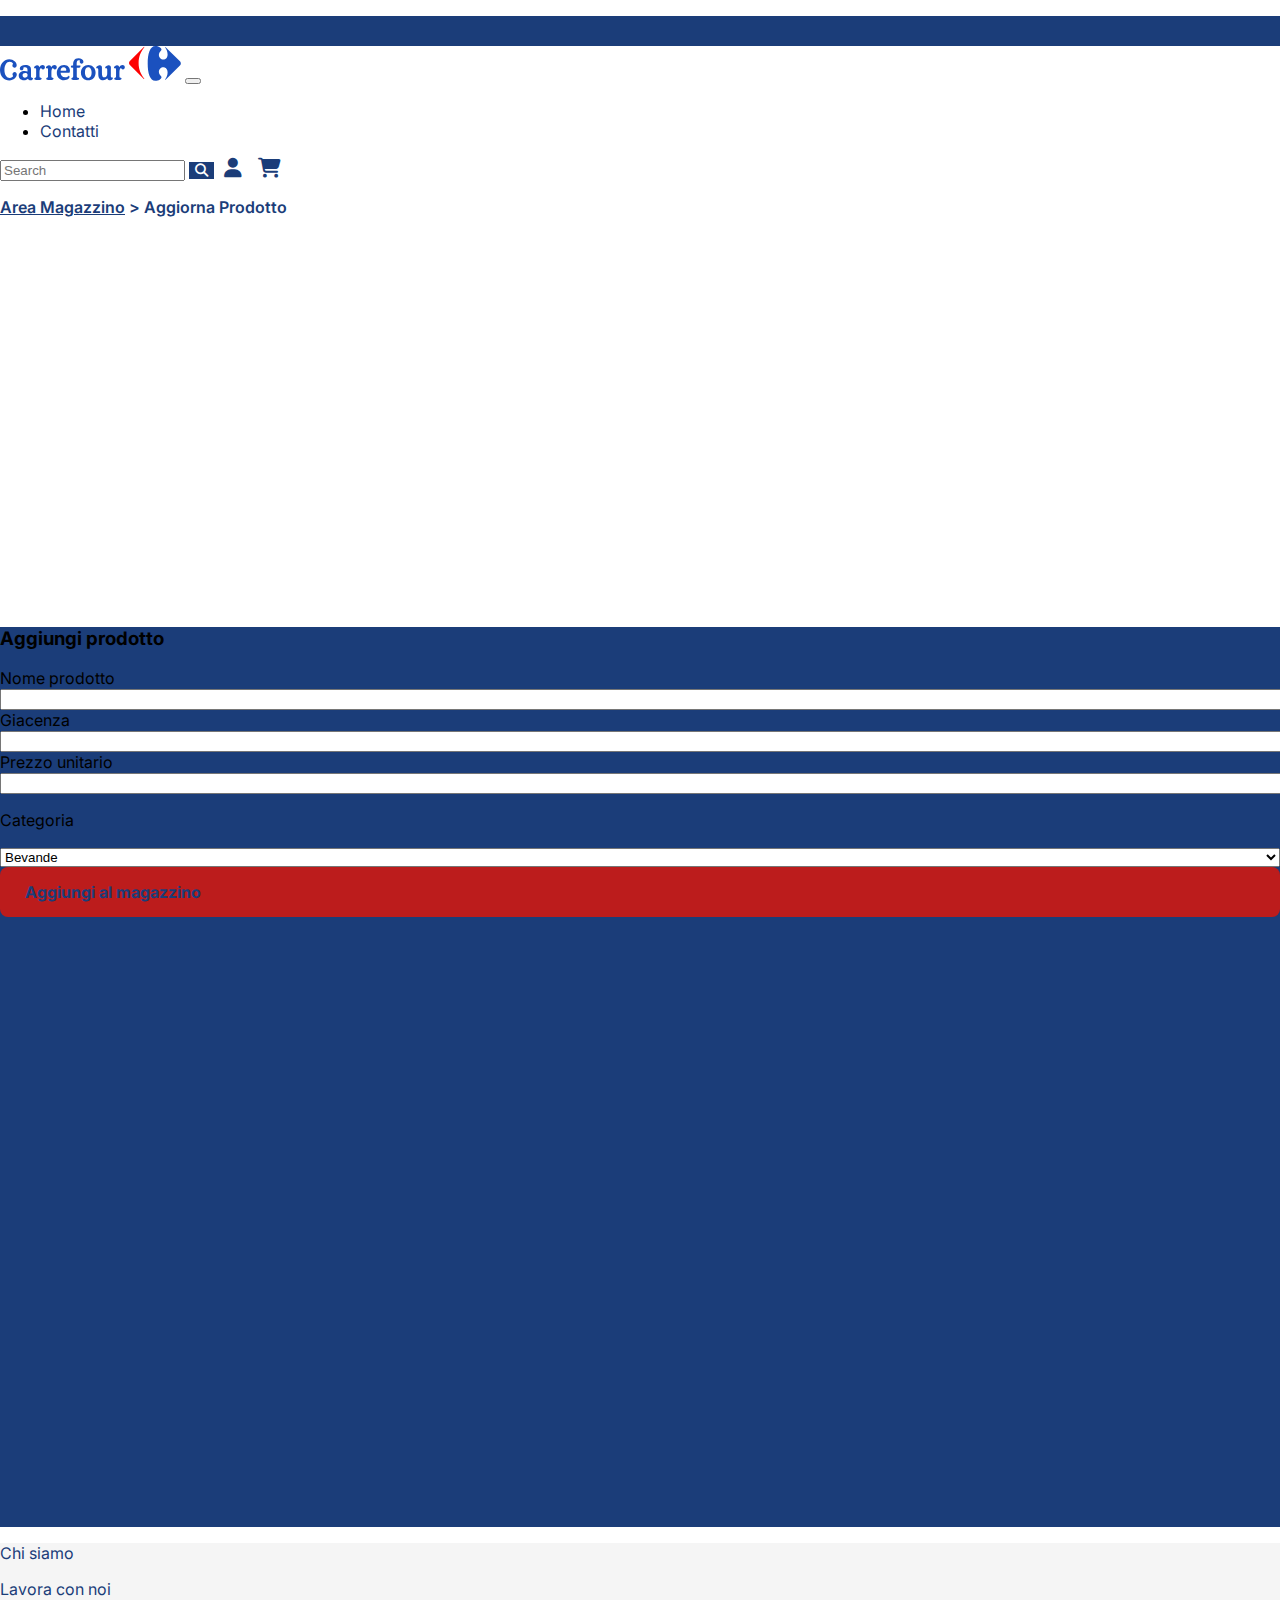
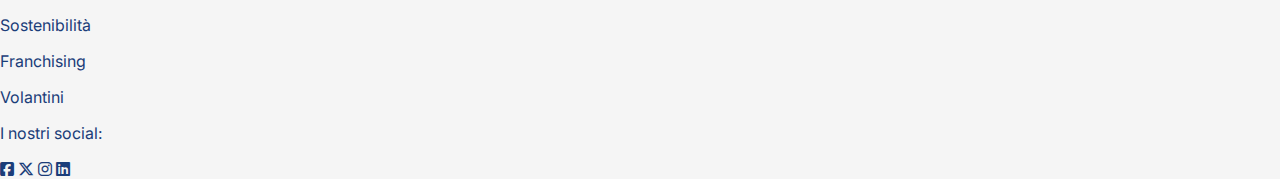
<file: Assignment/18_supermercato_bootstrap/aggiungi prodotto.html>
<!doctype html>
<html lang="it">

<head>
  <title>Area Dipendenti - Gestione Magazzino</title>
  <link rel="icon" href="img/carrefour-logomark.svg">
  <!-- Required meta tags -->
  <meta charset="utf-8" />
  <meta name="viewport" content="width=device-width, initial-scale=1, shrink-to-fit=no" />

  <!-- Bootstrap CSS v5.2.1 -->
  <link href="https://cdn.jsdelivr.net/npm/bootstrap@5.3.2/dist/css/bootstrap.min.css" rel="stylesheet"
    integrity="sha384-T3c6CoIi6uLrA9TneNEoa7RxnatzjcDSCmG1MXxSR1GAsXEV/Dwwykc2MPK8M2HN" crossorigin="anonymous" />
  <link rel="stylesheet" href="https://cdnjs.cloudflare.com/ajax/libs/font-awesome/6.7.1/css/all.min.css">
  <link href="https://fonts.googleapis.com/css2?family=Roboto:wght@300&display=swap" rel="stylesheet">
  <link rel="preconnect" href="https://fonts.googleapis.com">
  <link rel="preconnect" href="https://fonts.gstatic.com" crossorigin>
  <link
    href="https://fonts.googleapis.com/css2?family=Inter:ital,opsz,wght@0,14..32,100..900;1,14..32,100..900&family=Poppins:ital,wght@0,100;0,200;0,300;0,400;0,500;0,600;0,700;0,800;0,900;1,100;1,200;1,300;1,400;1,500;1,600;1,700;1,800;1,900&family=Roboto:ital,wght@0,100;0,300;0,400;0,500;0,700;0,900;1,100;1,300;1,400;1,500;1,700;1,900&display=swap"
    rel="stylesheet">
  <link rel="stylesheet" href="style.css">

<body>
  <header class="container-fluid m-0 p-0 d-flex">
    <div style="height: 30px; background-color: #1b3d79;" class="container-fluid p-0 m-0">
      <div class="ps-5 m-0 mt-1 flex-row align-items-center" style="height: 100%;">
        <a href="area admin.html">
          <p class="text-white">Lavora con noi</p>
        </a>
      </div>
    </div>

  </header>
  <nav class="navbar sticky-top navbar-expand-lg bg-body-tertiary" id="navbarcustom">
    <div class="container-fluid ">

      <!-- <a class="navbar-brand" href="#">Bootstrap Supermarket</a> -->
      <a href="index.html">
        <img src="img/carrefour-logotype.svg" class="me-3"> </a>
      <a href="index.html">
        <img src="img/carrefour-logomark.svg" class="me-3"></a>
      <button class="navbar-toggler" type="button" data-bs-toggle="collapse" data-bs-target="#navbarScroll"
        aria-controls="navbarScroll" aria-expanded="false" aria-label="Toggle navigation">
        <span class="navbar-toggler-icon"></span>
      </button>
      <div class="collapse navbar-collapse" id="navbarScroll">
        <ul class="navbar-nav me-auto my-2 my-lg-0 navbar-nav-scroll" style="--bs-scroll-height: 100px;">
          <li class="nav-item">
            <a class="nav-link active" aria-current="page" href="index.html" id="blue">Home</a>
          </li>
          <li class="nav-item">
            <a class="nav-link active" aria-current="page" href="contatti.html" id="blue">Contatti</a>
          </li>
        </ul>
        <form class="d-flex" role="search">
          <input class="form-control me-2" type="search" placeholder="Search" aria-label="Search">
          <button class="btn btn-outline-primary" type="submit"><i class="fa-solid fa-magnifying-glass"></i></button>
          <button type="button" id="bottoneTrasparente"> <a href="login.html" target="_self"> <i
                class="fa-solid fa-user d-flex align-items-center ms-3" style="font-size: 1.5em;" id="blue"></i>
            </a></button>
          <button class="ms-2" type="button" id="bottoneTrasparente" data-bs-toggle="offcanvas"
            data-bs-target="#offcanvasRight" aria-controls="offcanvasRight"><i
              class="fa-solid fa-cart-shopping d-flex align-items-center" style="font-size: 1.5em;" id="blue"></i>
          </button>
        </form>
      </div>
    </div>
  </nav>
  <main>

    <div class="mt-3 ms-3" style="font-weight:600; color: var(--bs-primary); ">
      <p><a href="./area magazzino.html" style="text-decoration: underline;">Area Magazzino</a> > Aggiorna Prodotto</p>
    </div>
    <div style="background-color: #1b3d79;"
      class="p-0 p-md-5 d-flex align-items-center justify-content-center">
      <div class="container">
        <div class="row d-flex justify-content-center" style="height: 100vh" id="box">
          <div class="row d-flex justify-content-center" id="box" style="height: 100vh">
            <div class="col d-none d-lg-block" id="box"></div>
            <div class="col-12 col-lg-6 d-flex flex-column " id="box">

              <div class="mb-3" style="margin-top: 32%;">
                <h3 class="text-white">Aggiungi prodotto</h3>
              </div>
              <form>
                <div class="d-flex flex-column align-items-start gap-2">
                  <div class="text-white">Nome prodotto</div>
                  <div style="width: 100%;"><input type="text" style="width: 100%;" /></div>
                  <div class="text-white">Giacenza</div>
                  <div style="width: 100%;"><input type="text" style="width: 100%;" /></div>
                  <div class="text-white">Prezzo unitario</div>
                  <div style="width: 100%;"><input type="text" style="width: 100%;" /></div>
                  <div class="text-white" style="width: 100%;">
                    <p class="mb-2">Categoria</p>
                    <div style="width: 100%;">
                      <select style="width: 100%;">
                        <option>Bevande</option>
                        <option>Verdura</option>
                        <option>Carne</option>
                        <option>Latticini</option>
                      </select>
                    </div>
                  </div>
                  <div class="mt-4 d-flex justify-content-center" style="width: 100%;">
                    <div class="btn btn-primary"><a href="visualizza prodotti.html" class="text-white">Aggiungi al
                        magazzino</a></div>
                  </div>
                </div>
              </form>
            </div>
            <div class="col d-none d-lg-block" id="box"></div>
          </div>
        </div>
      </div>
    </div>

    <footer>
      <!-- place footer here -->
      <div class="p-0 m-0 pt-4" style="background-color: rgba(223, 223, 223, 0.322); width: 100%;">
        <!-- <h1 style="color: white;"> Footer </h1> -->
        <div class="container">
          <div class="row" style="height: 100%;">
            <div class="col-3 p-5 text-white d-none d-lg-block">
            </div>
            <div
              class="col-lg-3 col-md-6 p-5 p-sm-3 text-white d-flex align-items-md-start align-items-center flex-column">
              <a href="#">
                <p>Chi siamo</p>
              </a>
              <a href="#">
                <p>Lavora con noi</p>
              </a>
              <a href="#">
                <p>Sostenibilità</p>
              </a>
              <a href="#">
                <p>Franchising</p>
              </a>
              <a href="#">
                <p>Volantini</p>
              </a>
            </div>
  
            <div class="col-lg-3 col-md-6 p-3 p-md-5" style="color: var(--bs-primary);">
              <div class="row d-none d-md-block " style="height: 50%;"></div>
              <div class="row d-flex justify-content-sm-center justify-content-md-start mb-5">
                <p class="d-flex justify-content-center justify-content-md-start"> I nostri social:</p>
                <div class="col-12 fs-2 flex-row d-flex justify-content-center justify-content-md-start"
                  style="white-space: no-wrap; gap: 10px;">
                  <i class="fa-brands fa-square-facebook"></i>
                  <i class="fa-brands fa-x-twitter"></i>
                  <i class="fa-brands fa-instagram"></i>
                  <i class="fa-brands fa-linkedin"></i>
                </div>
              </div>
            </div>
            <div class="col-3 p-5 text-white d-none d-lg-block"></div>
          </div>
        </div>
      </div>
    </footer>


    <!-- Bootstrap JavaScript Libraries -->
    <script src="https://cdn.jsdelivr.net/npm/@popperjs/core@2.11.8/dist/umd/popper.min.js"
      integrity="sha384-I7E8VVD/ismYTF4hNIPjVp/Zjvgyol6VFvRkX/vR+Vc4jQkC+hVqc2pM8ODewa9r"
      crossorigin="anonymous"></script>

    <script src="https://cdn.jsdelivr.net/npm/bootstrap@5.3.2/dist/js/bootstrap.min.js"
      integrity="sha384-BBtl+eGJRgqQAUMxJ7pMwbEyER4l1g+O15P+16Ep7Q9Q+zqX6gSbd85u4mG4QzX+"
      crossorigin="anonymous"></script>
</body>

</html>
</file>
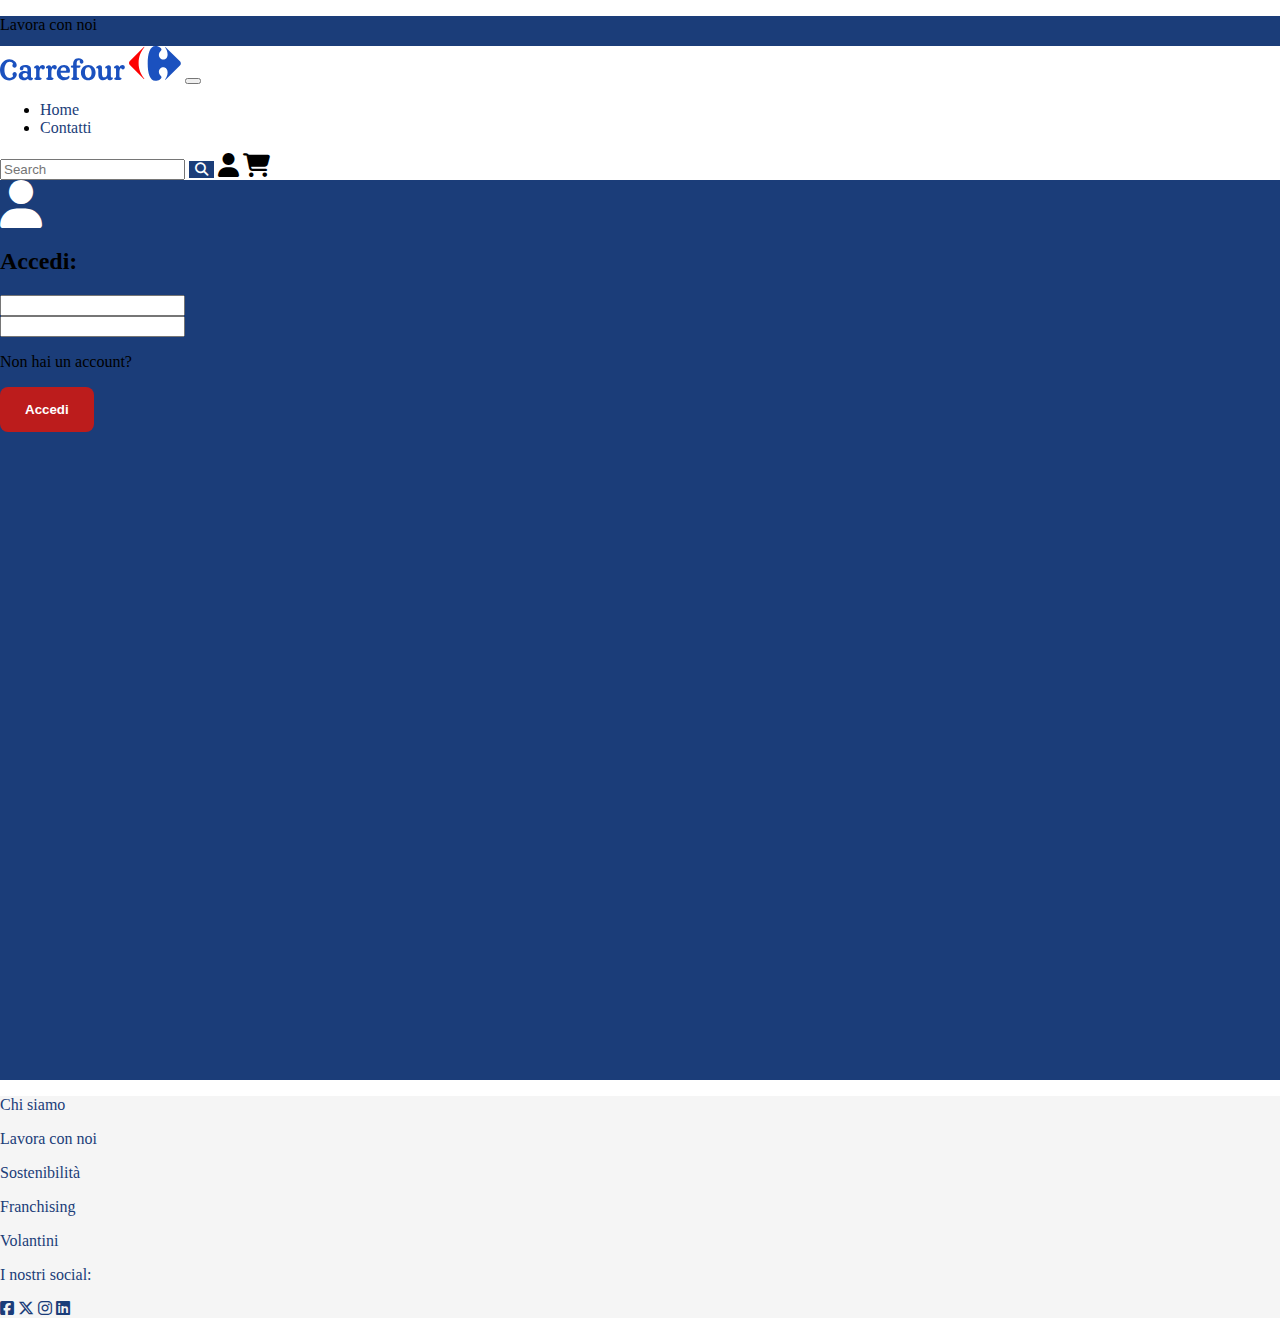
<file: Assignment/18_supermercato_bootstrap/contatti.html>
<!doctype html>
<html lang="en">

<head>
  <title>Carrefour Clone - Login</title>
  <link rel="icon" href="img/carrefour-logomark.svg">
  <!-- Required meta tags -->
  <meta charset="utf-8" />
  <meta name="viewport" content="width=device-width, initial-scale=1, shrink-to-fit=no" />

  <!-- Bootstrap CSS v5.2.1 -->
  <link href="https://cdn.jsdelivr.net/npm/bootstrap@5.3.2/dist/css/bootstrap.min.css" rel="stylesheet"
    integrity="sha384-T3c6CoIi6uLrA9TneNEoa7RxnatzjcDSCmG1MXxSR1GAsXEV/Dwwykc2MPK8M2HN" crossorigin="anonymous" />
  <link rel="stylesheet" href="https://cdnjs.cloudflare.com/ajax/libs/font-awesome/6.7.1/css/all.min.css">
  <link href="https://fonts.googleapis.com/css2?family=Roboto:wght@300&display=swap" rel="stylesheet">
  <link rel="stylesheet" href="style.css">
</head>

<body style="overflow: hidden;">

  <header class="container-fluid m-0 p-0">
    <div style="height: 30px; background-color: #1b3d79;" class="container-fluid p-0 m-0">
      <div class="ps-5 m-0" style="height: 100%;">
        <p class="text-white">Lavora con noi</p>
        <!-- <img src="img/carrefour-logotype.svg" style="background-color: white; width: 50%;" class="d-flex align-items-center"  > -->
      </div>
    </div>


  </header>
  <nav class="navbar sticky-top navbar-expand-lg bg-body-tertiary" id="navbarcustom">
    <div class="container-fluid ">

      <!-- <a class="navbar-brand" href="#">Bootstrap Supermarket</a> -->
      <img src="img/carrefour-logotype.svg" class="me-3">
      <img src="img/carrefour-logomark.svg" class="me-3">
      <button class="navbar-toggler" type="button" data-bs-toggle="collapse" data-bs-target="#navbarScroll"
        aria-controls="navbarScroll" aria-expanded="false" aria-label="Toggle navigation">
        <span class="navbar-toggler-icon"></span>
      </button>
      <div class="collapse navbar-collapse" id="navbarScroll">
        <ul class="navbar-nav me-auto my-2 my-lg-0 navbar-nav-scroll" style="--bs-scroll-height: 100px;">
            <li class="nav-item">
                <a class="nav-link active" aria-current="page" href="index.html" id="blue">Home</a>
              </li>
              <li class="nav-item">
                <a class="nav-link active" aria-current="page" href="contatti.html" id="blue">Contatti</a>
              </li>
          <!-- <li class="nav-item">
                    <a class="nav-link" href="#">Link</a>
                  </li> -->
          <!-- <li class="nav-item dropdown">
                    <a class="nav-link dropdown-toggle" href="#" role="button" data-bs-toggle="dropdown" aria-expanded="false">
                      Link
                    </a>
                    <ul class="dropdown-menu " > 
                      <li><a class="dropdown-item" href="#" >Action</a></li>
                      <li><a class="dropdown-item" href="#">Another action</a></li>
                      <li><hr class="dropdown-divider"></li>
                      <li><a class="dropdown-item" href="#">Something else here</a></li>
                    </ul> 
                  </li> -->
          <!-- <li class="nav-item">
                    <a class="nav-link disabled" aria-disabled="true">Link</a>
                  </li> -->
        </ul>
        <form class="d-flex" role="search">
          <input class="form-control me-2" type="search" placeholder="Search" aria-label="Search">
          <button class="btn btn-outline-primary" type="submit"><i class="fa-solid fa-magnifying-glass"></i></button>

          <i class="fa-solid fa-user d-flex align-items-center ms-3" style="font-size: 1.5em;" id="blue"></i>
          <i class="fa-solid fa-cart-shopping d-flex align-items-center ms-3" style="font-size: 1.5em;" id="blue"></i>

        </form>
      </div>
    </div>
  </nav>
  <main>

    <div style="background-color: #1b3d79; height: 100vh;" class="p-5 d-flex align-items-center justify-content-center">
      <div class="d-flex align-items-center flex-column " style="margin-bottom: 15%;">
        <div class="d-flex justify-content-center align-items-center flex-column">
          <div class="mb-2">
            <i class="fa-solid fa-user" style="font-size: 3em; color:white"></i>
          </div>
          <div>
            <h2 class="text-white"> Accedi:</h2>
          </div>
        </div>

        <div>
          <form>
            <div class="d-flex justify-content-center p-1">
              <input type="text">
            </div>

            <div class="d-flex justify-content-center p-1">
              <input type="password">
            </div>
          </form>
          <div class="d-flex justify-content-center">
            <p class="text-white pt-2"> Non hai un account? <a href="#">Registrati</a></p>
          </div>
          <div class="d-flex justify-content-center">
            <button id="accedi">Accedi</button>
          </div>
        </div>
      </div>







    </div>
    <footer>
      <!-- place footer here -->
      <div class="p-0 m-0" style="background-color: rgba(223, 223, 223, 0.322); width: 100%;">
        <!-- <h1 style="color: white;"> Footer </h1> -->
        <div class="container">
  
  
  
          <div class="row" style="height: 100%;">
  
            <div class="col-3 p-5 text-white d-none d-lg-block">
            </div>
  
            <div
              class="col-lg-3 col-md-6 p-5 p-sm-3 text-white d-flex align-items-md-start align-items-center flex-column">
              <a href="#">
                <p>Chi siamo</p>
              </a>
              <a href="#">
                <p>Lavora con noi</p>
              </a>
              <a href="#">
                <p>Sostenibilità</p>
              </a>
              <a href="#">
                <p>Franchising</p>
              </a>
              <a href="#">
                <p>Volantini</p>
              </a>
            </div>
  
            <div class="col-lg-3 col-md-6 p-3 p-md-5" style="color: var(--bs-primary);">
  
              <div class="row d-none d-md-block " style="height: 50%;"></div>
              <div class="row d-flex justify-content-sm-center justify-content-md-start">
                <p class="d-flex justify-content-center justify-content-md-start"> I nostri social:</p>
                <div class="col-12 fs-2 flex-row d-flex justify-content-center justify-content-md-start"
                  style="white-space: no-wrap; gap: 10px;">
                  <i class="fa-brands fa-square-facebook"></i>
                  <i class="fa-brands fa-x-twitter"></i>
                  <i class="fa-brands fa-instagram"></i>
                  <i class="fa-brands fa-linkedin"></i>
                </div>
  
              </div>
  
            </div>
  
            <div class="col-3 p-5 text-white d-none d-lg-block"></div>
  
          </div>
  
        </div>
  
      </div>
    </footer>
      <!-- Bootstrap JavaScript Libraries -->
    <script src="https://cdn.jsdelivr.net/npm/@popperjs/core@2.11.8/dist/umd/popper.min.js"
      integrity="sha384-I7E8VVD/ismYTF4hNIPjVp/Zjvgyol6VFvRkX/vR+Vc4jQkC+hVqc2pM8ODewa9r"
      crossorigin="anonymous"></script>

    <script src="https://cdn.jsdelivr.net/npm/bootstrap@5.3.2/dist/js/bootstrap.min.js"
      integrity="sha384-BBtl+eGJRgqQAUMxJ7pMwbEyER4l1g+O15P+16Ep7Q9Q+zqX6gSbd85u4mG4QzX+"
      crossorigin="anonymous"></script>
</body>

</html>
</file>
<file: Assignment/_18_HTML advanced/styles.css>
:root{
    --accordion-active-bg: #white !important;
}

body {
    font-family: "Inter", serif;
    font-optical-sizing: auto;
    font-weight: 300;
    font-style: normal;
    overflow-x: hidden;
}

.userpicprofile {

    border-radius: 100%;
    object-fit:cover;
    border: 1px solid rgba(0, 0, 0, 0.118);
    width: 50px;
    height: 50px;
    
}

#transparent {
    background-color: rgba(0, 0, 0, 0) !important;
}

#modern-side-bar {
    margin-top: 5vh;
}

#tastoAcquista {
    /* width: max-width;
    height: 10%;
    background-color: white;
    color: white; */
    box-shadow: 10px 0 100px #0f9d5800;
    height: 40px;
    border: 1 solid rgba(211, 211, 211, 0);
}

#tastoAcquista:hover {

    border: 1 solid lightgrey;
    background-color: #0F9D58;
    /* box-shadow: 0px 0 10px #0f9d5879; */
    /* border: 1px solid #0F9D58; */
    color: white;
    transition: background-color .4s ease-in-out;
}

#compra {
    box-shadow: 10px 0 100px #0f9d5800;
    height: 40px;
    color:white;
    border: 1 solid lightgrey;
    background-color: #0F9D58;

}

#compra:hover {
    box-shadow: 10px 0 100px #0f9d58;
    height: 40px;
    color:white;
    border: 1 solid lightgrey;
    background-color: #0F9D58;

}

#nextpage{
    height: fit-content;
    width: fit-content;
    color: rgb(211, 211, 211);
    border: 1 solid rgb(211, 211, 211);
}




.navbar-brand {
    padding-bottom: 0px;
}

#navbarNavAltMarkup {
    width: 100%;
    padding: 0px;
    margin: 0px;
}

#navbarNavAltMarkup a:hover {

    color: white;
    text-shadow: 0 0 15px black;
}

.glass-container {
    border: 0.5px solid rgba(128, 128, 128, 0.271);
    border-radius: 80px;
    /* padding: 10px; */
    backdrop-filter: blur(10px);
    /* Sfocatura dello sfondo */
    -webkit-backdrop-filter: blur(10px);
    /* Supporto per browser WebKit */
}

navbarNavAltMarkup h1 {
    line-height: 0.9;

}

h4 {
    line-height: 0.8;
    text-wrap-mode:nowrap;
}

p {
    line-height: 1.5;

}

.btn-primary:hover {
    box-shadow: 0 0 200px #ffbb00;
    background-color: #F4B400;
    transition: box-shadow .4s ease-in-out;
}



.btn-primary {
    border-radius: 80px;
    background-color: #F4B400;
    border: none;
}

.btn {
    border-radius: 80px;
}

ul {
    list-style: none;
}

.card-text {
    border: none;

}

.card {
    border: none;
    shadow: 0 0 10px rgba(0, 0, 0, 0);
    opacity: 1;

}

.card:hover {
    box-shadow: 0 0 10px rgba(0, 0, 0, 0.2);
    border: none;
    opacity: 1;
    /* Diventa trasparente */
    transition: box-shadow .4s ease-in-out;
}

.separator {
    height: 1px;
    /* Spessore della linea */
    background-color: lightgray;
    /* Colore */
    width: 100%;
    /* Larghezza della linea */
    margin: 20px 0;
    /* Spaziatura sopra e sotto */
}

.no-wrap {
    white-space: nowrap;
    text-overflow: ellipsis;
}

p {
    margin-bottom: 0 !important;
}


.inline-text {
    display: inline;
    margin: 0;
}

.bold {
    font-weight: bold;
    margin: 0;
    
}

a{
    text-decoration: none;
    color: inherit;
}

/* div {
    border: 0.5px solid rgba(128, 128, 128, 0.271);
} */
</file>
<file: esercitazioni/16_flexbox_tricks/styles.css>
.container { 
    display: flex;
    justify-content: center; /* Centra gli elementi orizzontalmente */
    align-items: center; /* Centra gli elementi verticalmente */
    height: 100vh; /* Imposta l'altezza del container al 100% dell'altezza della viewport */
    flex-direction: row
    /* flex-direction: row; */
}

.box {
    width: 100px; /* Larghezza di ogni box */
    height: 100px; /* Altezza di ogni box */
    background-color: rgb(73, 81, 83); /* Colore di sfondo dei box */
    margin: 10px; /* Spazio tra i box */
    display: flex;
    justify-content: center; /* Allinea il testo orizzontalmente */
    align-items: center; /* Allinea il testo verticalmente */
    font-size: 16px; /* Dimensione del testo */
    font-family: Arial, sans-serif; /* Tipo di font */
    flex:1; /* Ogni box occupa la stessa quantità di spazio */
}
.box:nth-child(1) {
    flex: 1; /* Imposta il box 1 a doppio della dimensione base */
    background-color: lightcoral; /* Colore differente per distinguere */
}

.box:nth-child(2) {
    flex: 1; /* Imposta il box 2 a triplo della dimensione base */
    background-color: lightgreen; /* Colore differente per distinguere */
}

.box:nth-child(3) {
    flex: 1.5; /* Dimensione base per il box 3 */
    background-color: lightblue; /* Colore come gli altri per coerenza */
}
.box2 {
    width: 100px; /* Larghezza di ogni box */
    height: 100px; /* Altezza di ogni box */
    background-color: rgb(126, 19, 148); /* Colore di sfondo dei box */
    margin: 10px; /* Spazio tra i box */
    display: flex;
    justify-content: center; /* Allinea il testo orizzontalmente */
    align-items: center; /* Allinea il testo verticalmente */
    font-size: 16px; /* Dimensione del testo */
    font-family: Arial, sans-serif; /* Tipo di font */
    flex:2; /* Il box centrale occupa il doppio dello spazio */
}
.box3 {
    width: 100px; /* Larghezza di ogni box */
    height: 100px; /* Altezza di ogni box */
    background-color: rgb(0, 255, 136); /* Colore di sfondo dei box */
    margin: 10px; /* Spazio tra i box */
    display: flex;
    justify-content: center; /* Allinea il testo orizzontalmente */
    align-items: center; /* Allinea il testo verticalmente */
    font-size: 16px; /* Dimensione del testo */
    font-family: Arial, sans-serif; /* Tipo di font */
}
</file>
<file: Personal MarkDown/delectablerec backup/00-Assignment/12_landing-page-html-css/style.css>
* {
    margin: 0;
    padding: 0;
    box-sizing: border-box;
}

body {
    font-family: 'Roboto', sans-serif;
}

header {
    background-color: #333;
    color: #fff;
    padding: 1rem;
    text-align: center;
}

nav ul {
    list-style: none;
    display: flex;
    justify-content: center;
    gap: 1rem;
}

nav a {
    color: #fff;
    text-decoration: none;
}

main {
    padding: 1rem;
    display: flex;
    flex-direction: column;
    align-items: center;
    margin: 0 auto;
    width: 85%;
    
}

section {
    margin: 2rem 0;
    /*
    section responsive design
    */
    display: flex;
    flex-direction: column;
    align-items: center;
    gap: 1rem;
}

footer {
    background-color: #333;
    color: #fff;
    text-align: center;
    padding: 1rem;
}

footer div {
    margin-top: 1rem;
}

footer a {
    color: #fff;
    text-decoration: none;
    margin: 0 0.5rem;
}

@media screen and (max-width: 576px) {
    body {
        background-color: lightblue;
    }
}

@media screen and (min-width: 577px) and (max-width: 768px) {
    body {
        background-color: lightgreen;
    }
}

@media screen and (min-width: 769px) and (max-width: 992px) {
    body {
        background-color: lightyellow;
    }
}

@media screen and (min-width: 993px) and (max-width: 1400px) {
    body {
        background-color: lightcoral;
    }
}

@media screen and (min-width: 1401px) {
    body {
        background-color: lightgray;
    }
}
</file>
<file: Assignment/18_supermercato_bootstrap/style.css>
:root{
    --bs-primary: #1b3d79 !important;
    --bs-secondary: #1b3d79 !important;
    --blue-hover: #5278be !important;
}

body{
        font-family: Inter;
        margin: 0;
        overflow-x: hidden;
}

.btn-primary{
    background-color: #bc1c1c;
    border: none;
    padding: 15px 25px 15px 25px;
    border-radius: 8px;
    color: white;
    font-weight: bold;
}

.btn-primary:hover{
    background-color: #b95050;
    border: none;
    padding: 15px 25px 15px 25px;
    border-radius: 8px;
    color: white;
    font-weight: bold;
}

.btn-outline-primary{
    background-color: var(--bs-primary) !important;
    color: white !important;
    border: white  !important;
}

.btn-outline-primary:hover{
    background-color: var(--blue-hover) !important;
    color: white !important;
    border: white  !important;
}

#carne{
    background-image: url(img/pexels-pixabay-361184.jpg);
    background-repeat: no-repeat;
    background-size:cover;
}

#vegetale{
    background-image: url(img/pexels-enginakyurt-1435904.jpg);
    background-repeat: no-repeat;
    background-size:cover;
}

#blue:hover {
    color: #1b3d79 !important;
}

.primary {
    color: #1b3d79 !important;
}

p{
    text-decoration: none !important;
}

#bottoneTrasparente{
    background-color: rgba(255, 255, 255, 0) !important;
    color: #1b3d79;
    border: none; 
}


#custombutton{
    background-color: #1b3d79;
    border: none;
    /*padding: 15px 20px 15px 20px;*/
    border-radius: 8px;
    color: white;
    font-weight: bold;
}

#custombutton:hover{
    background-color: #5278be;
    border: none;
    /* padding: 20px 25px 20px 25px; */
    border-radius: 8px;
    color: white;
    font-weight: bold;
}

#promoNatale{
    background-position: center;
    background-size:cover;
    background-repeat: none;
}

#accedi{
    background-color: #bc1c1c;
    border: none;
    padding: 15px 25px 15px 25px;
    border-radius: 8px;
    color: white;
    font-weight: bold;
}

#accedi:hover{
    background-color: #b95050;
    border: none;
    padding: 15px 25px 15px 25px;
    border-radius: 8px;
    color: white;
    font-weight: bold;
}

#customShadow{
    box-shadow: 0px 0px 10px 1px rgba(0, 0, 0, 0.425);
}

a{
    text-decoration: none;
    color: var(--bs-primary);
}


/* div{
    border: 1px solid greenyellow;
}  */

/* .fs-6{
    font-size: 12px !important;
} */
</file>
